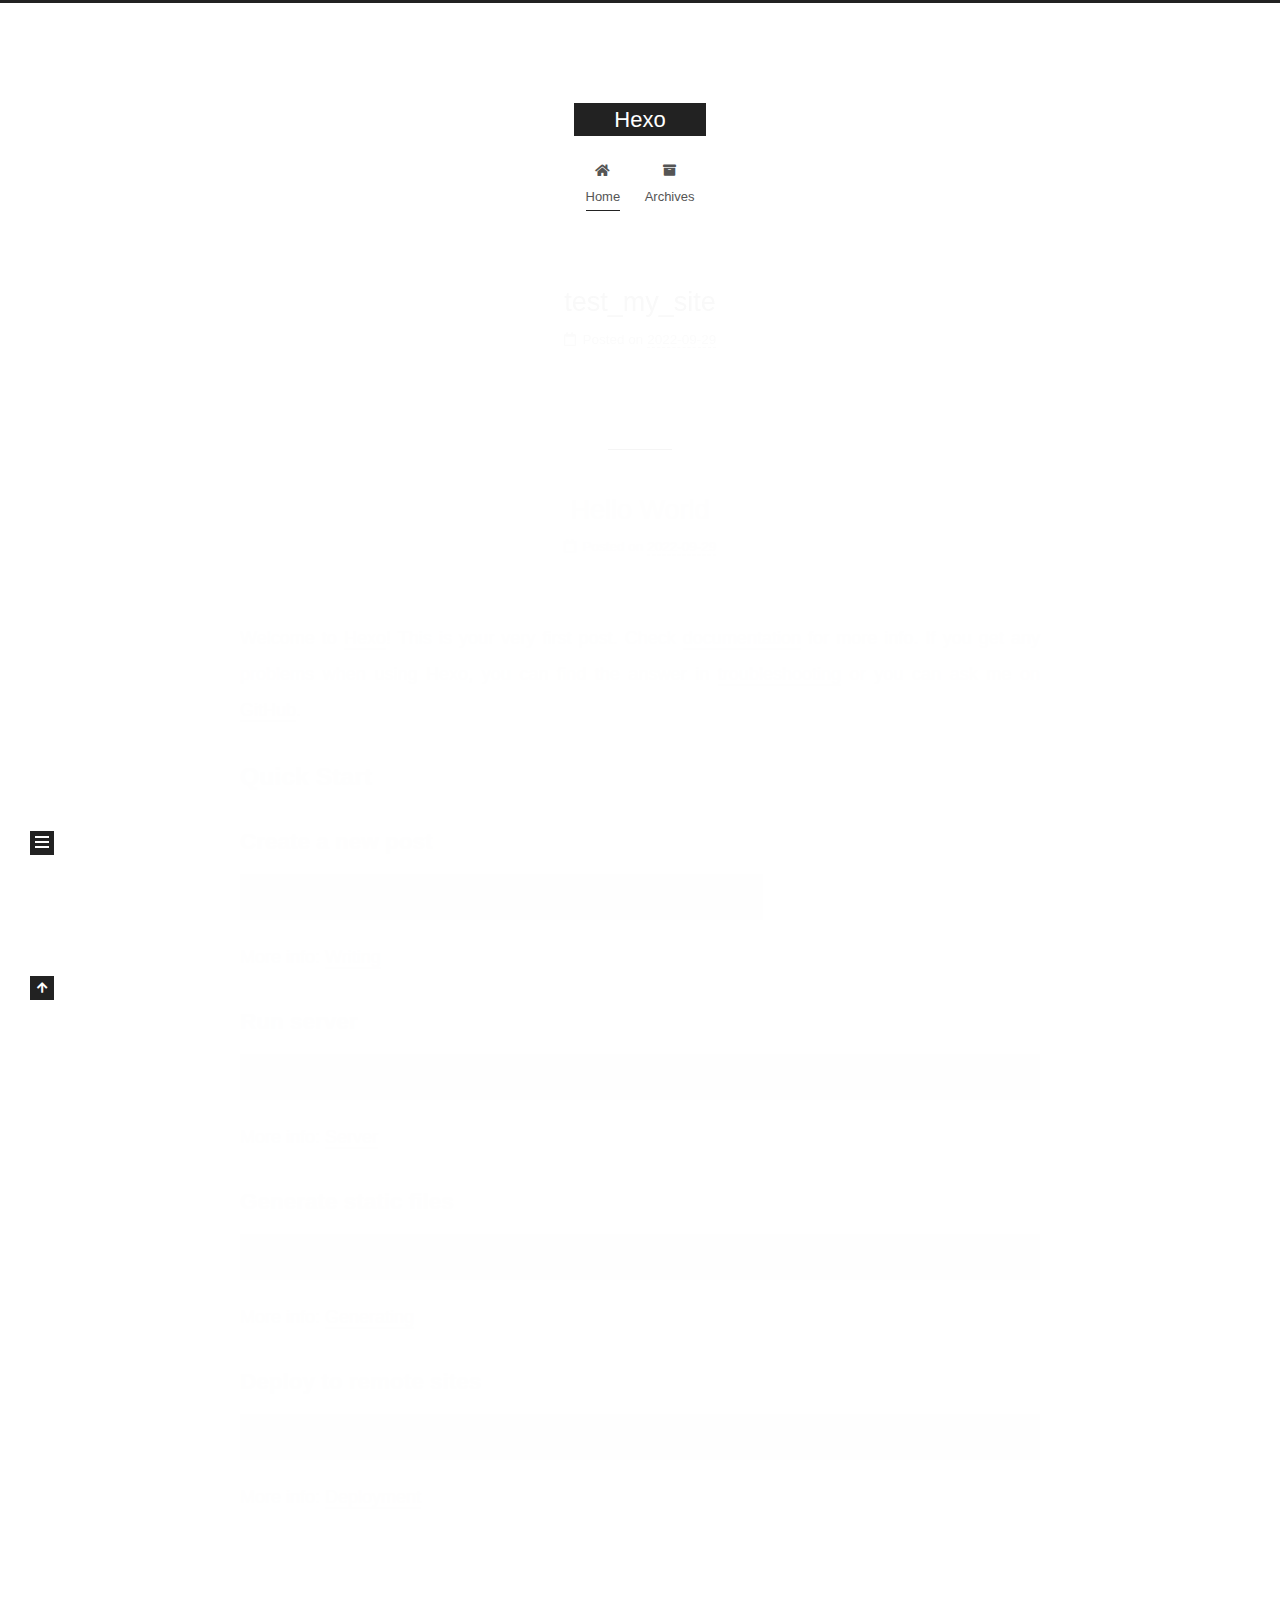
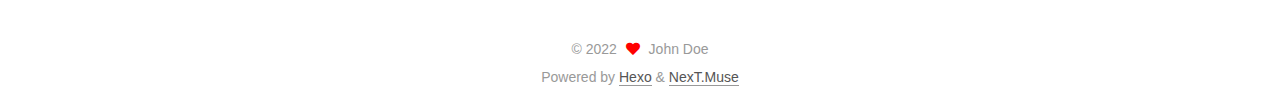
<file: index.html>
<!DOCTYPE html>
<html lang="en">
<head>
  <meta charset="UTF-8">
<meta name="viewport" content="width=device-width, initial-scale=1, maximum-scale=2">
<meta name="theme-color" content="#222">
<meta name="generator" content="Hexo 5.4.2">
  <link rel="apple-touch-icon" sizes="180x180" href="/images/apple-touch-icon-next.png">
  <link rel="icon" type="image/png" sizes="32x32" href="/images/favicon-32x32-next.png">
  <link rel="icon" type="image/png" sizes="16x16" href="/images/favicon-16x16-next.png">
  <link rel="mask-icon" href="/images/logo.svg" color="#222">

<link rel="stylesheet" href="/css/main.css">


<link rel="stylesheet" href="/lib/font-awesome/css/all.min.css">

<script id="hexo-configurations">
    var NexT = window.NexT || {};
    var CONFIG = {"hostname":"example.com","root":"/","scheme":"Muse","version":"7.8.0","exturl":false,"sidebar":{"position":"left","display":"post","padding":18,"offset":12,"onmobile":false},"copycode":{"enable":false,"show_result":false,"style":null},"back2top":{"enable":true,"sidebar":false,"scrollpercent":false},"bookmark":{"enable":false,"color":"#222","save":"auto"},"fancybox":false,"mediumzoom":false,"lazyload":false,"pangu":false,"comments":{"style":"tabs","active":null,"storage":true,"lazyload":false,"nav":null},"algolia":{"hits":{"per_page":10},"labels":{"input_placeholder":"Search for Posts","hits_empty":"We didn't find any results for the search: ${query}","hits_stats":"${hits} results found in ${time} ms"}},"localsearch":{"enable":false,"trigger":"auto","top_n_per_article":1,"unescape":false,"preload":false},"motion":{"enable":true,"async":false,"transition":{"post_block":"fadeIn","post_header":"slideDownIn","post_body":"slideDownIn","coll_header":"slideLeftIn","sidebar":"slideUpIn"}}};
  </script>

  <meta property="og:type" content="website">
<meta property="og:title" content="Hexo">
<meta property="og:url" content="http://example.com/index.html">
<meta property="og:site_name" content="Hexo">
<meta property="og:locale" content="en_US">
<meta property="article:author" content="John Doe">
<meta name="twitter:card" content="summary">

<link rel="canonical" href="http://example.com/">


<script id="page-configurations">
  // https://hexo.io/docs/variables.html
  CONFIG.page = {
    sidebar: "",
    isHome : true,
    isPost : false,
    lang   : 'en'
  };
</script>

  <title>Hexo</title>
  






  <noscript>
  <style>
  .use-motion .brand,
  .use-motion .menu-item,
  .sidebar-inner,
  .use-motion .post-block,
  .use-motion .pagination,
  .use-motion .comments,
  .use-motion .post-header,
  .use-motion .post-body,
  .use-motion .collection-header { opacity: initial; }

  .use-motion .site-title,
  .use-motion .site-subtitle {
    opacity: initial;
    top: initial;
  }

  .use-motion .logo-line-before i { left: initial; }
  .use-motion .logo-line-after i { right: initial; }
  </style>
</noscript>

</head>

<body itemscope itemtype="http://schema.org/WebPage">
  <div class="container use-motion">
    <div class="headband"></div>

    <header class="header" itemscope itemtype="http://schema.org/WPHeader">
      <div class="header-inner"><div class="site-brand-container">
  <div class="site-nav-toggle">
    <div class="toggle" aria-label="Toggle navigation bar">
      <span class="toggle-line toggle-line-first"></span>
      <span class="toggle-line toggle-line-middle"></span>
      <span class="toggle-line toggle-line-last"></span>
    </div>
  </div>

  <div class="site-meta">

    <a href="/" class="brand" rel="start">
      <span class="logo-line-before"><i></i></span>
      <h1 class="site-title">Hexo</h1>
      <span class="logo-line-after"><i></i></span>
    </a>
  </div>

  <div class="site-nav-right">
    <div class="toggle popup-trigger">
    </div>
  </div>
</div>




<nav class="site-nav">
  <ul id="menu" class="main-menu menu">
        <li class="menu-item menu-item-home">

    <a href="/" rel="section"><i class="fa fa-home fa-fw"></i>Home</a>

  </li>
        <li class="menu-item menu-item-archives">

    <a href="/archives/" rel="section"><i class="fa fa-archive fa-fw"></i>Archives</a>

  </li>
  </ul>
</nav>




</div>
    </header>

    
  <div class="back-to-top">
    <i class="fa fa-arrow-up"></i>
    <span>0%</span>
  </div>


    <main class="main">
      <div class="main-inner">
        <div class="content-wrap">
          

          <div class="content index posts-expand">
            
      
  
  
  <article itemscope itemtype="http://schema.org/Article" class="post-block" lang="en">
    <link itemprop="mainEntityOfPage" href="http://example.com/2022/09/29/test-my-site/">

    <span hidden itemprop="author" itemscope itemtype="http://schema.org/Person">
      <meta itemprop="image" content="/images/avatar.gif">
      <meta itemprop="name" content="John Doe">
      <meta itemprop="description" content="">
    </span>

    <span hidden itemprop="publisher" itemscope itemtype="http://schema.org/Organization">
      <meta itemprop="name" content="Hexo">
    </span>
      <header class="post-header">
        <h2 class="post-title" itemprop="name headline">
          
            <a href="/2022/09/29/test-my-site/" class="post-title-link" itemprop="url">test_my_site</a>
        </h2>

        <div class="post-meta">
            <span class="post-meta-item">
              <span class="post-meta-item-icon">
                <i class="far fa-calendar"></i>
              </span>
              <span class="post-meta-item-text">Posted on</span>

              <time title="Created: 2022-09-29 03:40:07" itemprop="dateCreated datePublished" datetime="2022-09-29T03:40:07+08:00">2022-09-29</time>
            </span>

          

        </div>
      </header>

    
    
    
    <div class="post-body" itemprop="articleBody">

      
          
      
    </div>

    
    
    
      <footer class="post-footer">
        <div class="post-eof"></div>
      </footer>
  </article>
  
  
  

      
  
  
  <article itemscope itemtype="http://schema.org/Article" class="post-block" lang="en">
    <link itemprop="mainEntityOfPage" href="http://example.com/2022/09/29/hello-world/">

    <span hidden itemprop="author" itemscope itemtype="http://schema.org/Person">
      <meta itemprop="image" content="/images/avatar.gif">
      <meta itemprop="name" content="John Doe">
      <meta itemprop="description" content="">
    </span>

    <span hidden itemprop="publisher" itemscope itemtype="http://schema.org/Organization">
      <meta itemprop="name" content="Hexo">
    </span>
      <header class="post-header">
        <h2 class="post-title" itemprop="name headline">
          
            <a href="/2022/09/29/hello-world/" class="post-title-link" itemprop="url">Hello World</a>
        </h2>

        <div class="post-meta">
            <span class="post-meta-item">
              <span class="post-meta-item-icon">
                <i class="far fa-calendar"></i>
              </span>
              <span class="post-meta-item-text">Posted on</span>
              

              <time title="Created: 2022-09-29 03:38:23 / Modified: 02:04:22" itemprop="dateCreated datePublished" datetime="2022-09-29T03:38:23+08:00">2022-09-29</time>
            </span>

          

        </div>
      </header>

    
    
    
    <div class="post-body" itemprop="articleBody">

      
          <p>Welcome to <a target="_blank" rel="noopener" href="https://hexo.io/">Hexo</a>! This is your very first post. Check <a target="_blank" rel="noopener" href="https://hexo.io/docs/">documentation</a> for more info. If you get any problems when using Hexo, you can find the answer in <a target="_blank" rel="noopener" href="https://hexo.io/docs/troubleshooting.html">troubleshooting</a> or you can ask me on <a target="_blank" rel="noopener" href="https://github.com/hexojs/hexo/issues">GitHub</a>.</p>
<h2 id="Quick-Start"><a href="#Quick-Start" class="headerlink" title="Quick Start"></a>Quick Start</h2><h3 id="Create-a-new-post"><a href="#Create-a-new-post" class="headerlink" title="Create a new post"></a>Create a new post</h3><figure class="highlight bash"><table><tr><td class="gutter"><pre><span class="line">1</span><br></pre></td><td class="code"><pre><span class="line">$ hexo new <span class="string">&quot;My New Post&quot;</span></span><br></pre></td></tr></table></figure>

<p>More info: <a target="_blank" rel="noopener" href="https://hexo.io/docs/writing.html">Writing</a></p>
<h3 id="Run-server"><a href="#Run-server" class="headerlink" title="Run server"></a>Run server</h3><figure class="highlight bash"><table><tr><td class="gutter"><pre><span class="line">1</span><br></pre></td><td class="code"><pre><span class="line">$ hexo server</span><br></pre></td></tr></table></figure>

<p>More info: <a target="_blank" rel="noopener" href="https://hexo.io/docs/server.html">Server</a></p>
<h3 id="Generate-static-files"><a href="#Generate-static-files" class="headerlink" title="Generate static files"></a>Generate static files</h3><figure class="highlight bash"><table><tr><td class="gutter"><pre><span class="line">1</span><br></pre></td><td class="code"><pre><span class="line">$ hexo generate</span><br></pre></td></tr></table></figure>

<p>More info: <a target="_blank" rel="noopener" href="https://hexo.io/docs/generating.html">Generating</a></p>
<h3 id="Deploy-to-remote-sites"><a href="#Deploy-to-remote-sites" class="headerlink" title="Deploy to remote sites"></a>Deploy to remote sites</h3><figure class="highlight bash"><table><tr><td class="gutter"><pre><span class="line">1</span><br></pre></td><td class="code"><pre><span class="line">$ hexo deploy</span><br></pre></td></tr></table></figure>

<p>More info: <a target="_blank" rel="noopener" href="https://hexo.io/docs/one-command-deployment.html">Deployment</a></p>

      
    </div>

    
    
    
      <footer class="post-footer">
        <div class="post-eof"></div>
      </footer>
  </article>
  
  
  


  



          </div>
          

<script>
  window.addEventListener('tabs:register', () => {
    let { activeClass } = CONFIG.comments;
    if (CONFIG.comments.storage) {
      activeClass = localStorage.getItem('comments_active') || activeClass;
    }
    if (activeClass) {
      let activeTab = document.querySelector(`a[href="#comment-${activeClass}"]`);
      if (activeTab) {
        activeTab.click();
      }
    }
  });
  if (CONFIG.comments.storage) {
    window.addEventListener('tabs:click', event => {
      if (!event.target.matches('.tabs-comment .tab-content .tab-pane')) return;
      let commentClass = event.target.classList[1];
      localStorage.setItem('comments_active', commentClass);
    });
  }
</script>

        </div>
          
  
  <div class="toggle sidebar-toggle">
    <span class="toggle-line toggle-line-first"></span>
    <span class="toggle-line toggle-line-middle"></span>
    <span class="toggle-line toggle-line-last"></span>
  </div>

  <aside class="sidebar">
    <div class="sidebar-inner">

      <ul class="sidebar-nav motion-element">
        <li class="sidebar-nav-toc">
          Table of Contents
        </li>
        <li class="sidebar-nav-overview">
          Overview
        </li>
      </ul>

      <!--noindex-->
      <div class="post-toc-wrap sidebar-panel">
      </div>
      <!--/noindex-->

      <div class="site-overview-wrap sidebar-panel">
        <div class="site-author motion-element" itemprop="author" itemscope itemtype="http://schema.org/Person">
  <p class="site-author-name" itemprop="name">John Doe</p>
  <div class="site-description" itemprop="description"></div>
</div>
<div class="site-state-wrap motion-element">
  <nav class="site-state">
      <div class="site-state-item site-state-posts">
          <a href="/archives/">
        
          <span class="site-state-item-count">2</span>
          <span class="site-state-item-name">posts</span>
        </a>
      </div>
  </nav>
</div>



      </div>

    </div>
  </aside>
  <div id="sidebar-dimmer"></div>


      </div>
    </main>

    <footer class="footer">
      <div class="footer-inner">
        

        

<div class="copyright">
  
  &copy; 
  <span itemprop="copyrightYear">2022</span>
  <span class="with-love">
    <i class="fa fa-heart"></i>
  </span>
  <span class="author" itemprop="copyrightHolder">John Doe</span>
</div>
  <div class="powered-by">Powered by <a href="https://hexo.io/" class="theme-link" rel="noopener" target="_blank">Hexo</a> & <a href="https://muse.theme-next.org/" class="theme-link" rel="noopener" target="_blank">NexT.Muse</a>
  </div>

        








      </div>
    </footer>
  </div>

  
  <script src="/lib/anime.min.js"></script>
  <script src="/lib/velocity/velocity.min.js"></script>
  <script src="/lib/velocity/velocity.ui.min.js"></script>

<script src="/js/utils.js"></script>

<script src="/js/motion.js"></script>


<script src="/js/schemes/muse.js"></script>


<script src="/js/next-boot.js"></script>




  















  

  

</body>
</html>
</file>
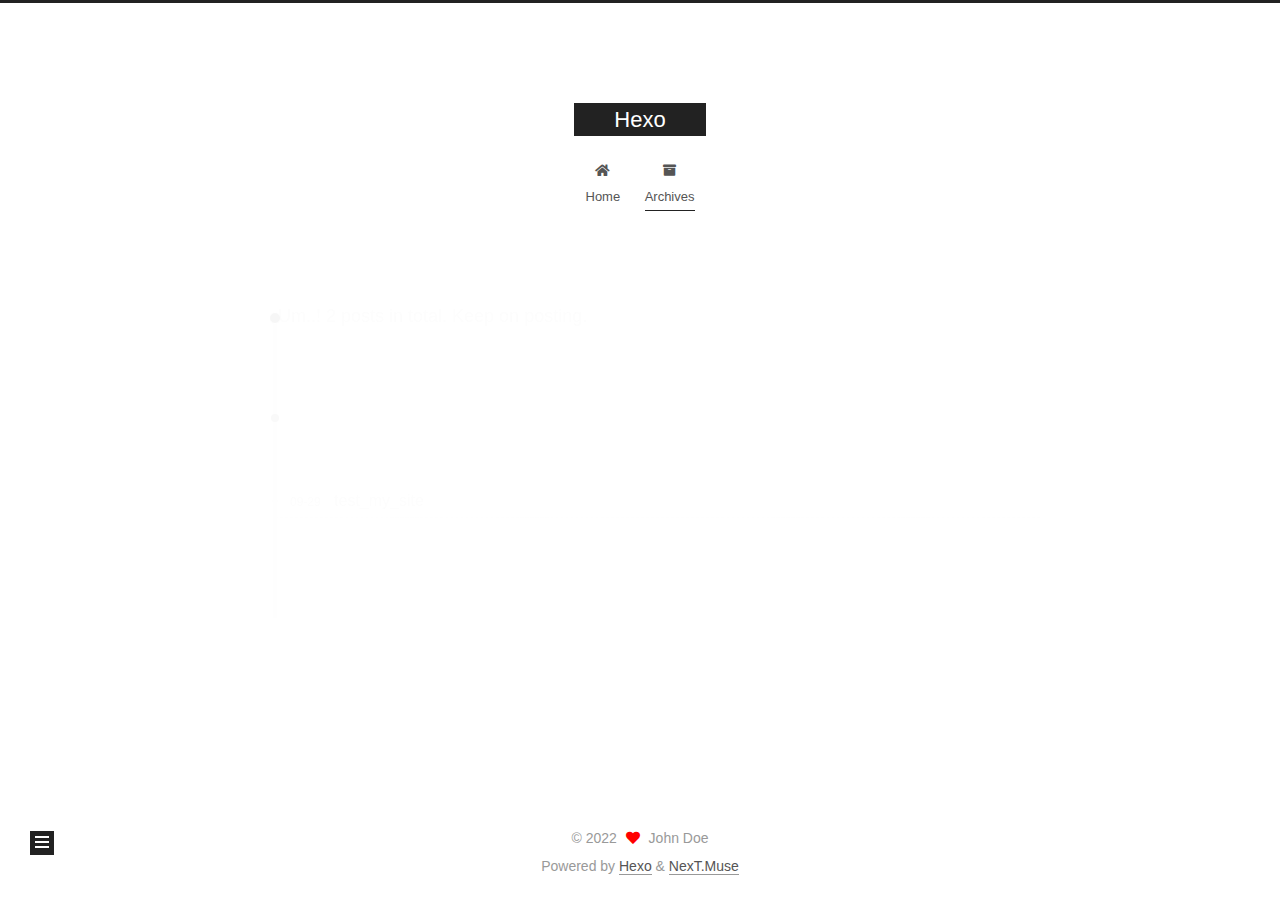
<file: archives/index.html>
<!DOCTYPE html>
<html lang="en">
<head>
  <meta charset="UTF-8">
<meta name="viewport" content="width=device-width, initial-scale=1, maximum-scale=2">
<meta name="theme-color" content="#222">
<meta name="generator" content="Hexo 5.4.2">
  <link rel="apple-touch-icon" sizes="180x180" href="/images/apple-touch-icon-next.png">
  <link rel="icon" type="image/png" sizes="32x32" href="/images/favicon-32x32-next.png">
  <link rel="icon" type="image/png" sizes="16x16" href="/images/favicon-16x16-next.png">
  <link rel="mask-icon" href="/images/logo.svg" color="#222">

<link rel="stylesheet" href="/css/main.css">


<link rel="stylesheet" href="/lib/font-awesome/css/all.min.css">

<script id="hexo-configurations">
    var NexT = window.NexT || {};
    var CONFIG = {"hostname":"example.com","root":"/","scheme":"Muse","version":"7.8.0","exturl":false,"sidebar":{"position":"left","display":"post","padding":18,"offset":12,"onmobile":false},"copycode":{"enable":false,"show_result":false,"style":null},"back2top":{"enable":true,"sidebar":false,"scrollpercent":false},"bookmark":{"enable":false,"color":"#222","save":"auto"},"fancybox":false,"mediumzoom":false,"lazyload":false,"pangu":false,"comments":{"style":"tabs","active":null,"storage":true,"lazyload":false,"nav":null},"algolia":{"hits":{"per_page":10},"labels":{"input_placeholder":"Search for Posts","hits_empty":"We didn't find any results for the search: ${query}","hits_stats":"${hits} results found in ${time} ms"}},"localsearch":{"enable":false,"trigger":"auto","top_n_per_article":1,"unescape":false,"preload":false},"motion":{"enable":true,"async":false,"transition":{"post_block":"fadeIn","post_header":"slideDownIn","post_body":"slideDownIn","coll_header":"slideLeftIn","sidebar":"slideUpIn"}}};
  </script>

  <meta property="og:type" content="website">
<meta property="og:title" content="Hexo">
<meta property="og:url" content="http://example.com/archives/index.html">
<meta property="og:site_name" content="Hexo">
<meta property="og:locale" content="en_US">
<meta property="article:author" content="John Doe">
<meta name="twitter:card" content="summary">

<link rel="canonical" href="http://example.com/archives/">


<script id="page-configurations">
  // https://hexo.io/docs/variables.html
  CONFIG.page = {
    sidebar: "",
    isHome : false,
    isPost : false,
    lang   : 'en'
  };
</script>

  <title>Archive | Hexo</title>
  






  <noscript>
  <style>
  .use-motion .brand,
  .use-motion .menu-item,
  .sidebar-inner,
  .use-motion .post-block,
  .use-motion .pagination,
  .use-motion .comments,
  .use-motion .post-header,
  .use-motion .post-body,
  .use-motion .collection-header { opacity: initial; }

  .use-motion .site-title,
  .use-motion .site-subtitle {
    opacity: initial;
    top: initial;
  }

  .use-motion .logo-line-before i { left: initial; }
  .use-motion .logo-line-after i { right: initial; }
  </style>
</noscript>

</head>

<body itemscope itemtype="http://schema.org/WebPage">
  <div class="container use-motion">
    <div class="headband"></div>

    <header class="header" itemscope itemtype="http://schema.org/WPHeader">
      <div class="header-inner"><div class="site-brand-container">
  <div class="site-nav-toggle">
    <div class="toggle" aria-label="Toggle navigation bar">
      <span class="toggle-line toggle-line-first"></span>
      <span class="toggle-line toggle-line-middle"></span>
      <span class="toggle-line toggle-line-last"></span>
    </div>
  </div>

  <div class="site-meta">

    <a href="/" class="brand" rel="start">
      <span class="logo-line-before"><i></i></span>
      <h1 class="site-title">Hexo</h1>
      <span class="logo-line-after"><i></i></span>
    </a>
  </div>

  <div class="site-nav-right">
    <div class="toggle popup-trigger">
    </div>
  </div>
</div>




<nav class="site-nav">
  <ul id="menu" class="main-menu menu">
        <li class="menu-item menu-item-home">

    <a href="/" rel="section"><i class="fa fa-home fa-fw"></i>Home</a>

  </li>
        <li class="menu-item menu-item-archives">

    <a href="/archives/" rel="section"><i class="fa fa-archive fa-fw"></i>Archives</a>

  </li>
  </ul>
</nav>




</div>
    </header>

    
  <div class="back-to-top">
    <i class="fa fa-arrow-up"></i>
    <span>0%</span>
  </div>


    <main class="main">
      <div class="main-inner">
        <div class="content-wrap">
          

          <div class="content archive">
            

  
  
  
  <div class="post-block">
    <div class="posts-collapse">
      <div class="collection-title">
        <span class="collection-header">Um..! 2 posts in total. Keep on posting.</span>
      </div>

      
    <div class="collection-year">
      <span class="collection-header">2022</span>
    </div>

  <article itemscope itemtype="http://schema.org/Article">
    <header class="post-header">

      <div class="post-meta">
        <time itemprop="dateCreated"
              datetime="2022-09-29T03:40:07+08:00"
              content="2022-09-29">
          09-29
        </time>
      </div>

      <div class="post-title">
          <a class="post-title-link" href="/2022/09/29/test-my-site/" itemprop="url">
            <span itemprop="name">test_my_site</span>
          </a>
      </div>

    </header>
  </article>

  <article itemscope itemtype="http://schema.org/Article">
    <header class="post-header">

      <div class="post-meta">
        <time itemprop="dateCreated"
              datetime="2022-09-29T03:38:23+08:00"
              content="2022-09-29">
          09-29
        </time>
      </div>

      <div class="post-title">
          <a class="post-title-link" href="/2022/09/29/hello-world/" itemprop="url">
            <span itemprop="name">Hello World</span>
          </a>
      </div>

    </header>
  </article>


    </div>
  </div>
  
  
  

  



          </div>
          

<script>
  window.addEventListener('tabs:register', () => {
    let { activeClass } = CONFIG.comments;
    if (CONFIG.comments.storage) {
      activeClass = localStorage.getItem('comments_active') || activeClass;
    }
    if (activeClass) {
      let activeTab = document.querySelector(`a[href="#comment-${activeClass}"]`);
      if (activeTab) {
        activeTab.click();
      }
    }
  });
  if (CONFIG.comments.storage) {
    window.addEventListener('tabs:click', event => {
      if (!event.target.matches('.tabs-comment .tab-content .tab-pane')) return;
      let commentClass = event.target.classList[1];
      localStorage.setItem('comments_active', commentClass);
    });
  }
</script>

        </div>
          
  
  <div class="toggle sidebar-toggle">
    <span class="toggle-line toggle-line-first"></span>
    <span class="toggle-line toggle-line-middle"></span>
    <span class="toggle-line toggle-line-last"></span>
  </div>

  <aside class="sidebar">
    <div class="sidebar-inner">

      <ul class="sidebar-nav motion-element">
        <li class="sidebar-nav-toc">
          Table of Contents
        </li>
        <li class="sidebar-nav-overview">
          Overview
        </li>
      </ul>

      <!--noindex-->
      <div class="post-toc-wrap sidebar-panel">
      </div>
      <!--/noindex-->

      <div class="site-overview-wrap sidebar-panel">
        <div class="site-author motion-element" itemprop="author" itemscope itemtype="http://schema.org/Person">
  <p class="site-author-name" itemprop="name">John Doe</p>
  <div class="site-description" itemprop="description"></div>
</div>
<div class="site-state-wrap motion-element">
  <nav class="site-state">
      <div class="site-state-item site-state-posts">
          <a href="/archives/">
        
          <span class="site-state-item-count">2</span>
          <span class="site-state-item-name">posts</span>
        </a>
      </div>
  </nav>
</div>



      </div>

    </div>
  </aside>
  <div id="sidebar-dimmer"></div>


      </div>
    </main>

    <footer class="footer">
      <div class="footer-inner">
        

        

<div class="copyright">
  
  &copy; 
  <span itemprop="copyrightYear">2022</span>
  <span class="with-love">
    <i class="fa fa-heart"></i>
  </span>
  <span class="author" itemprop="copyrightHolder">John Doe</span>
</div>
  <div class="powered-by">Powered by <a href="https://hexo.io/" class="theme-link" rel="noopener" target="_blank">Hexo</a> & <a href="https://muse.theme-next.org/" class="theme-link" rel="noopener" target="_blank">NexT.Muse</a>
  </div>

        








      </div>
    </footer>
  </div>

  
  <script src="/lib/anime.min.js"></script>
  <script src="/lib/velocity/velocity.min.js"></script>
  <script src="/lib/velocity/velocity.ui.min.js"></script>

<script src="/js/utils.js"></script>

<script src="/js/motion.js"></script>


<script src="/js/schemes/muse.js"></script>


<script src="/js/next-boot.js"></script>




  















  

  

</body>
</html>
</file>
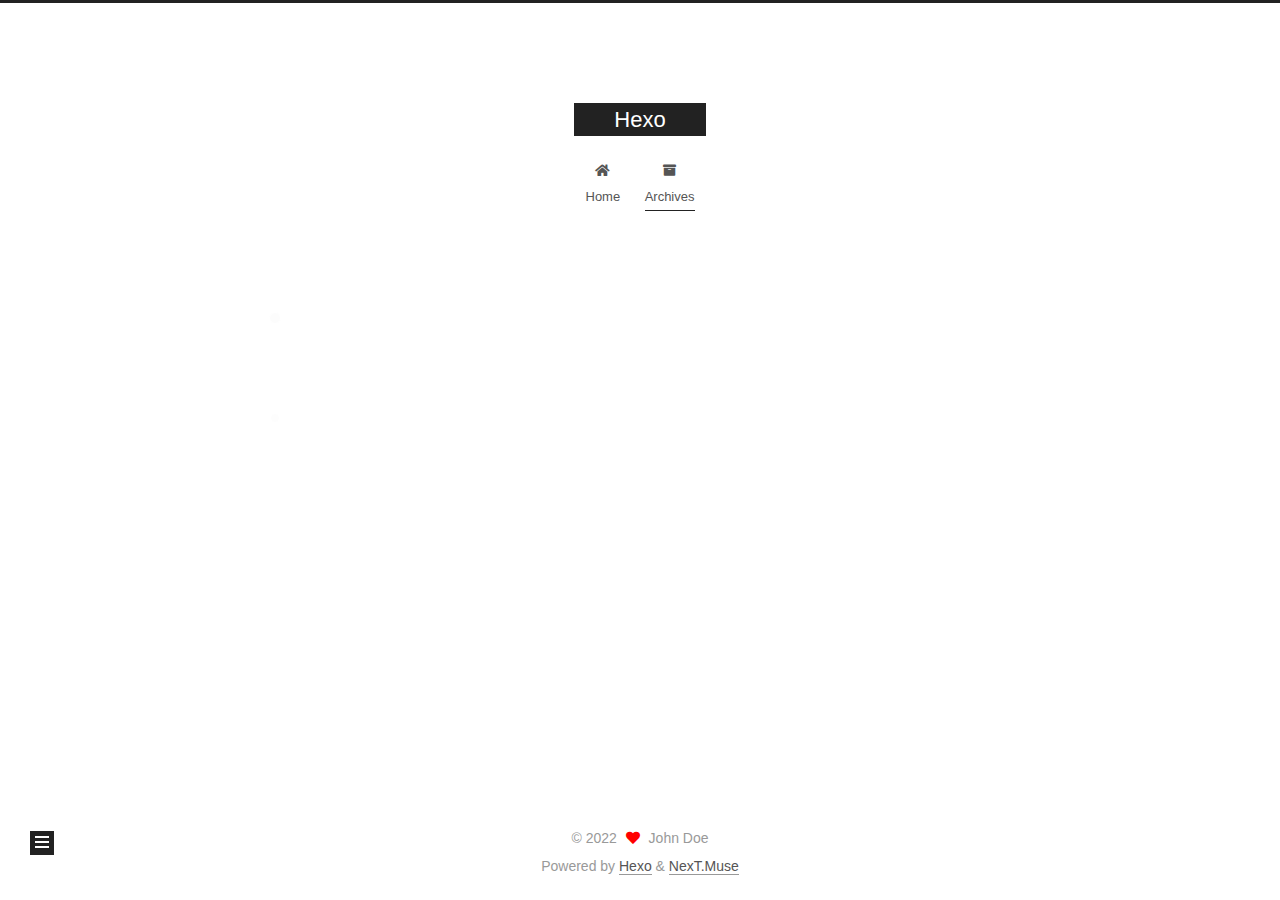
<file: archives/2022/index.html>
<!DOCTYPE html>
<html lang="en">
<head>
  <meta charset="UTF-8">
<meta name="viewport" content="width=device-width, initial-scale=1, maximum-scale=2">
<meta name="theme-color" content="#222">
<meta name="generator" content="Hexo 5.4.2">
  <link rel="apple-touch-icon" sizes="180x180" href="/images/apple-touch-icon-next.png">
  <link rel="icon" type="image/png" sizes="32x32" href="/images/favicon-32x32-next.png">
  <link rel="icon" type="image/png" sizes="16x16" href="/images/favicon-16x16-next.png">
  <link rel="mask-icon" href="/images/logo.svg" color="#222">

<link rel="stylesheet" href="/css/main.css">


<link rel="stylesheet" href="/lib/font-awesome/css/all.min.css">

<script id="hexo-configurations">
    var NexT = window.NexT || {};
    var CONFIG = {"hostname":"example.com","root":"/","scheme":"Muse","version":"7.8.0","exturl":false,"sidebar":{"position":"left","display":"post","padding":18,"offset":12,"onmobile":false},"copycode":{"enable":false,"show_result":false,"style":null},"back2top":{"enable":true,"sidebar":false,"scrollpercent":false},"bookmark":{"enable":false,"color":"#222","save":"auto"},"fancybox":false,"mediumzoom":false,"lazyload":false,"pangu":false,"comments":{"style":"tabs","active":null,"storage":true,"lazyload":false,"nav":null},"algolia":{"hits":{"per_page":10},"labels":{"input_placeholder":"Search for Posts","hits_empty":"We didn't find any results for the search: ${query}","hits_stats":"${hits} results found in ${time} ms"}},"localsearch":{"enable":false,"trigger":"auto","top_n_per_article":1,"unescape":false,"preload":false},"motion":{"enable":true,"async":false,"transition":{"post_block":"fadeIn","post_header":"slideDownIn","post_body":"slideDownIn","coll_header":"slideLeftIn","sidebar":"slideUpIn"}}};
  </script>

  <meta property="og:type" content="website">
<meta property="og:title" content="Hexo">
<meta property="og:url" content="http://example.com/archives/2022/index.html">
<meta property="og:site_name" content="Hexo">
<meta property="og:locale" content="en_US">
<meta property="article:author" content="John Doe">
<meta name="twitter:card" content="summary">

<link rel="canonical" href="http://example.com/archives/2022/">


<script id="page-configurations">
  // https://hexo.io/docs/variables.html
  CONFIG.page = {
    sidebar: "",
    isHome : false,
    isPost : false,
    lang   : 'en'
  };
</script>

  <title>Archive | Hexo</title>
  






  <noscript>
  <style>
  .use-motion .brand,
  .use-motion .menu-item,
  .sidebar-inner,
  .use-motion .post-block,
  .use-motion .pagination,
  .use-motion .comments,
  .use-motion .post-header,
  .use-motion .post-body,
  .use-motion .collection-header { opacity: initial; }

  .use-motion .site-title,
  .use-motion .site-subtitle {
    opacity: initial;
    top: initial;
  }

  .use-motion .logo-line-before i { left: initial; }
  .use-motion .logo-line-after i { right: initial; }
  </style>
</noscript>

</head>

<body itemscope itemtype="http://schema.org/WebPage">
  <div class="container use-motion">
    <div class="headband"></div>

    <header class="header" itemscope itemtype="http://schema.org/WPHeader">
      <div class="header-inner"><div class="site-brand-container">
  <div class="site-nav-toggle">
    <div class="toggle" aria-label="Toggle navigation bar">
      <span class="toggle-line toggle-line-first"></span>
      <span class="toggle-line toggle-line-middle"></span>
      <span class="toggle-line toggle-line-last"></span>
    </div>
  </div>

  <div class="site-meta">

    <a href="/" class="brand" rel="start">
      <span class="logo-line-before"><i></i></span>
      <h1 class="site-title">Hexo</h1>
      <span class="logo-line-after"><i></i></span>
    </a>
  </div>

  <div class="site-nav-right">
    <div class="toggle popup-trigger">
    </div>
  </div>
</div>




<nav class="site-nav">
  <ul id="menu" class="main-menu menu">
        <li class="menu-item menu-item-home">

    <a href="/" rel="section"><i class="fa fa-home fa-fw"></i>Home</a>

  </li>
        <li class="menu-item menu-item-archives">

    <a href="/archives/" rel="section"><i class="fa fa-archive fa-fw"></i>Archives</a>

  </li>
  </ul>
</nav>




</div>
    </header>

    
  <div class="back-to-top">
    <i class="fa fa-arrow-up"></i>
    <span>0%</span>
  </div>


    <main class="main">
      <div class="main-inner">
        <div class="content-wrap">
          

          <div class="content archive">
            

  
  
  
  <div class="post-block">
    <div class="posts-collapse">
      <div class="collection-title">
        <span class="collection-header">Um..! 2 posts in total. Keep on posting.</span>
      </div>

      
    <div class="collection-year">
      <span class="collection-header">2022</span>
    </div>

  <article itemscope itemtype="http://schema.org/Article">
    <header class="post-header">

      <div class="post-meta">
        <time itemprop="dateCreated"
              datetime="2022-09-29T03:40:07+08:00"
              content="2022-09-29">
          09-29
        </time>
      </div>

      <div class="post-title">
          <a class="post-title-link" href="/2022/09/29/test-my-site/" itemprop="url">
            <span itemprop="name">test_my_site</span>
          </a>
      </div>

    </header>
  </article>

  <article itemscope itemtype="http://schema.org/Article">
    <header class="post-header">

      <div class="post-meta">
        <time itemprop="dateCreated"
              datetime="2022-09-29T03:38:23+08:00"
              content="2022-09-29">
          09-29
        </time>
      </div>

      <div class="post-title">
          <a class="post-title-link" href="/2022/09/29/hello-world/" itemprop="url">
            <span itemprop="name">Hello World</span>
          </a>
      </div>

    </header>
  </article>


    </div>
  </div>
  
  
  

  



          </div>
          

<script>
  window.addEventListener('tabs:register', () => {
    let { activeClass } = CONFIG.comments;
    if (CONFIG.comments.storage) {
      activeClass = localStorage.getItem('comments_active') || activeClass;
    }
    if (activeClass) {
      let activeTab = document.querySelector(`a[href="#comment-${activeClass}"]`);
      if (activeTab) {
        activeTab.click();
      }
    }
  });
  if (CONFIG.comments.storage) {
    window.addEventListener('tabs:click', event => {
      if (!event.target.matches('.tabs-comment .tab-content .tab-pane')) return;
      let commentClass = event.target.classList[1];
      localStorage.setItem('comments_active', commentClass);
    });
  }
</script>

        </div>
          
  
  <div class="toggle sidebar-toggle">
    <span class="toggle-line toggle-line-first"></span>
    <span class="toggle-line toggle-line-middle"></span>
    <span class="toggle-line toggle-line-last"></span>
  </div>

  <aside class="sidebar">
    <div class="sidebar-inner">

      <ul class="sidebar-nav motion-element">
        <li class="sidebar-nav-toc">
          Table of Contents
        </li>
        <li class="sidebar-nav-overview">
          Overview
        </li>
      </ul>

      <!--noindex-->
      <div class="post-toc-wrap sidebar-panel">
      </div>
      <!--/noindex-->

      <div class="site-overview-wrap sidebar-panel">
        <div class="site-author motion-element" itemprop="author" itemscope itemtype="http://schema.org/Person">
  <p class="site-author-name" itemprop="name">John Doe</p>
  <div class="site-description" itemprop="description"></div>
</div>
<div class="site-state-wrap motion-element">
  <nav class="site-state">
      <div class="site-state-item site-state-posts">
          <a href="/archives/">
        
          <span class="site-state-item-count">2</span>
          <span class="site-state-item-name">posts</span>
        </a>
      </div>
  </nav>
</div>



      </div>

    </div>
  </aside>
  <div id="sidebar-dimmer"></div>


      </div>
    </main>

    <footer class="footer">
      <div class="footer-inner">
        

        

<div class="copyright">
  
  &copy; 
  <span itemprop="copyrightYear">2022</span>
  <span class="with-love">
    <i class="fa fa-heart"></i>
  </span>
  <span class="author" itemprop="copyrightHolder">John Doe</span>
</div>
  <div class="powered-by">Powered by <a href="https://hexo.io/" class="theme-link" rel="noopener" target="_blank">Hexo</a> & <a href="https://muse.theme-next.org/" class="theme-link" rel="noopener" target="_blank">NexT.Muse</a>
  </div>

        








      </div>
    </footer>
  </div>

  
  <script src="/lib/anime.min.js"></script>
  <script src="/lib/velocity/velocity.min.js"></script>
  <script src="/lib/velocity/velocity.ui.min.js"></script>

<script src="/js/utils.js"></script>

<script src="/js/motion.js"></script>


<script src="/js/schemes/muse.js"></script>


<script src="/js/next-boot.js"></script>




  















  

  

</body>
</html>
</file>
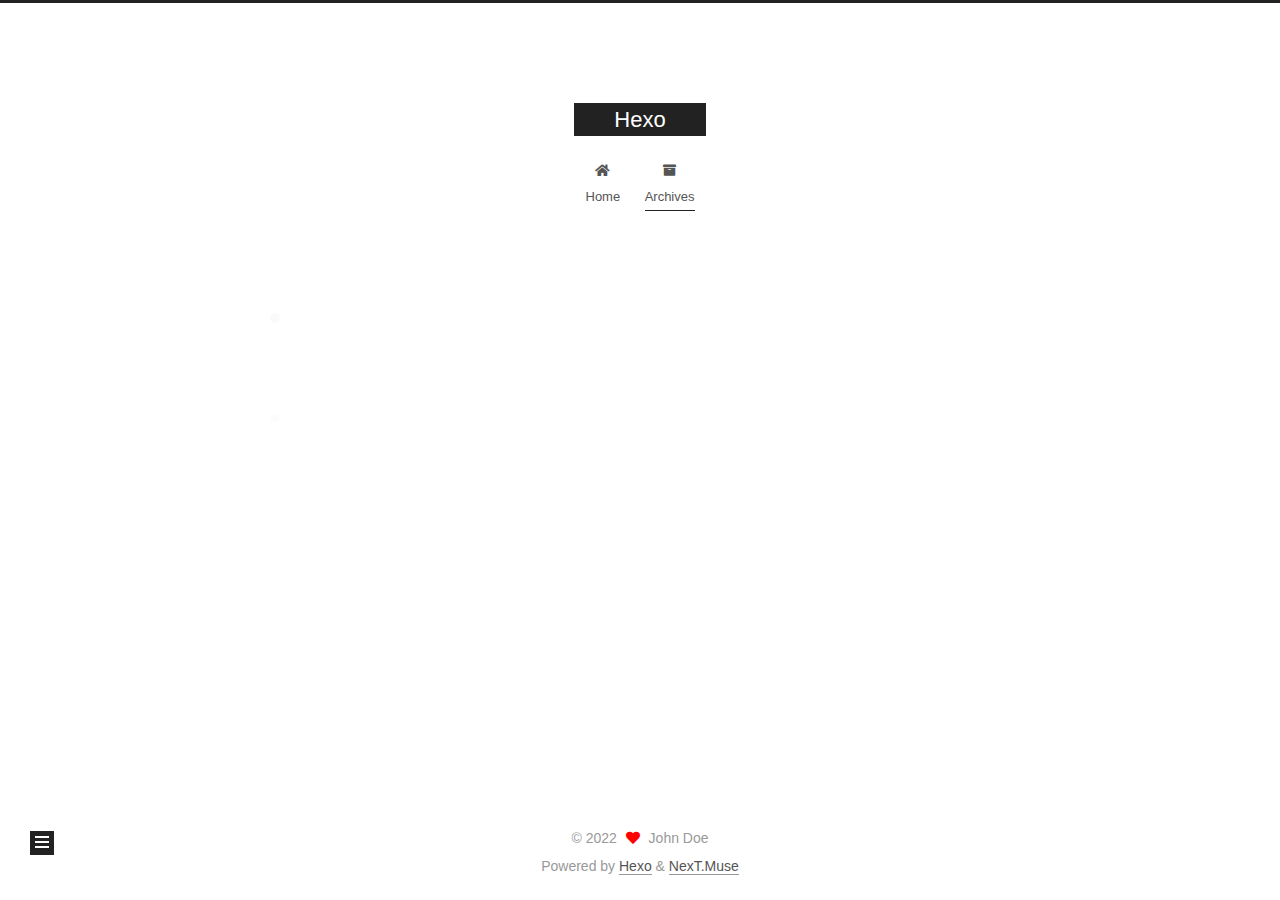
<file: archives/2022/09/index.html>
<!DOCTYPE html>
<html lang="en">
<head>
  <meta charset="UTF-8">
<meta name="viewport" content="width=device-width, initial-scale=1, maximum-scale=2">
<meta name="theme-color" content="#222">
<meta name="generator" content="Hexo 5.4.2">
  <link rel="apple-touch-icon" sizes="180x180" href="/images/apple-touch-icon-next.png">
  <link rel="icon" type="image/png" sizes="32x32" href="/images/favicon-32x32-next.png">
  <link rel="icon" type="image/png" sizes="16x16" href="/images/favicon-16x16-next.png">
  <link rel="mask-icon" href="/images/logo.svg" color="#222">

<link rel="stylesheet" href="/css/main.css">


<link rel="stylesheet" href="/lib/font-awesome/css/all.min.css">

<script id="hexo-configurations">
    var NexT = window.NexT || {};
    var CONFIG = {"hostname":"example.com","root":"/","scheme":"Muse","version":"7.8.0","exturl":false,"sidebar":{"position":"left","display":"post","padding":18,"offset":12,"onmobile":false},"copycode":{"enable":false,"show_result":false,"style":null},"back2top":{"enable":true,"sidebar":false,"scrollpercent":false},"bookmark":{"enable":false,"color":"#222","save":"auto"},"fancybox":false,"mediumzoom":false,"lazyload":false,"pangu":false,"comments":{"style":"tabs","active":null,"storage":true,"lazyload":false,"nav":null},"algolia":{"hits":{"per_page":10},"labels":{"input_placeholder":"Search for Posts","hits_empty":"We didn't find any results for the search: ${query}","hits_stats":"${hits} results found in ${time} ms"}},"localsearch":{"enable":false,"trigger":"auto","top_n_per_article":1,"unescape":false,"preload":false},"motion":{"enable":true,"async":false,"transition":{"post_block":"fadeIn","post_header":"slideDownIn","post_body":"slideDownIn","coll_header":"slideLeftIn","sidebar":"slideUpIn"}}};
  </script>

  <meta property="og:type" content="website">
<meta property="og:title" content="Hexo">
<meta property="og:url" content="http://example.com/archives/2022/09/index.html">
<meta property="og:site_name" content="Hexo">
<meta property="og:locale" content="en_US">
<meta property="article:author" content="John Doe">
<meta name="twitter:card" content="summary">

<link rel="canonical" href="http://example.com/archives/2022/09/">


<script id="page-configurations">
  // https://hexo.io/docs/variables.html
  CONFIG.page = {
    sidebar: "",
    isHome : false,
    isPost : false,
    lang   : 'en'
  };
</script>

  <title>Archive | Hexo</title>
  






  <noscript>
  <style>
  .use-motion .brand,
  .use-motion .menu-item,
  .sidebar-inner,
  .use-motion .post-block,
  .use-motion .pagination,
  .use-motion .comments,
  .use-motion .post-header,
  .use-motion .post-body,
  .use-motion .collection-header { opacity: initial; }

  .use-motion .site-title,
  .use-motion .site-subtitle {
    opacity: initial;
    top: initial;
  }

  .use-motion .logo-line-before i { left: initial; }
  .use-motion .logo-line-after i { right: initial; }
  </style>
</noscript>

</head>

<body itemscope itemtype="http://schema.org/WebPage">
  <div class="container use-motion">
    <div class="headband"></div>

    <header class="header" itemscope itemtype="http://schema.org/WPHeader">
      <div class="header-inner"><div class="site-brand-container">
  <div class="site-nav-toggle">
    <div class="toggle" aria-label="Toggle navigation bar">
      <span class="toggle-line toggle-line-first"></span>
      <span class="toggle-line toggle-line-middle"></span>
      <span class="toggle-line toggle-line-last"></span>
    </div>
  </div>

  <div class="site-meta">

    <a href="/" class="brand" rel="start">
      <span class="logo-line-before"><i></i></span>
      <h1 class="site-title">Hexo</h1>
      <span class="logo-line-after"><i></i></span>
    </a>
  </div>

  <div class="site-nav-right">
    <div class="toggle popup-trigger">
    </div>
  </div>
</div>




<nav class="site-nav">
  <ul id="menu" class="main-menu menu">
        <li class="menu-item menu-item-home">

    <a href="/" rel="section"><i class="fa fa-home fa-fw"></i>Home</a>

  </li>
        <li class="menu-item menu-item-archives">

    <a href="/archives/" rel="section"><i class="fa fa-archive fa-fw"></i>Archives</a>

  </li>
  </ul>
</nav>




</div>
    </header>

    
  <div class="back-to-top">
    <i class="fa fa-arrow-up"></i>
    <span>0%</span>
  </div>


    <main class="main">
      <div class="main-inner">
        <div class="content-wrap">
          

          <div class="content archive">
            

  
  
  
  <div class="post-block">
    <div class="posts-collapse">
      <div class="collection-title">
        <span class="collection-header">Um..! 2 posts in total. Keep on posting.</span>
      </div>

      
    <div class="collection-year">
      <span class="collection-header">2022</span>
    </div>

  <article itemscope itemtype="http://schema.org/Article">
    <header class="post-header">

      <div class="post-meta">
        <time itemprop="dateCreated"
              datetime="2022-09-29T03:40:07+08:00"
              content="2022-09-29">
          09-29
        </time>
      </div>

      <div class="post-title">
          <a class="post-title-link" href="/2022/09/29/test-my-site/" itemprop="url">
            <span itemprop="name">test_my_site</span>
          </a>
      </div>

    </header>
  </article>

  <article itemscope itemtype="http://schema.org/Article">
    <header class="post-header">

      <div class="post-meta">
        <time itemprop="dateCreated"
              datetime="2022-09-29T03:38:23+08:00"
              content="2022-09-29">
          09-29
        </time>
      </div>

      <div class="post-title">
          <a class="post-title-link" href="/2022/09/29/hello-world/" itemprop="url">
            <span itemprop="name">Hello World</span>
          </a>
      </div>

    </header>
  </article>


    </div>
  </div>
  
  
  

  



          </div>
          

<script>
  window.addEventListener('tabs:register', () => {
    let { activeClass } = CONFIG.comments;
    if (CONFIG.comments.storage) {
      activeClass = localStorage.getItem('comments_active') || activeClass;
    }
    if (activeClass) {
      let activeTab = document.querySelector(`a[href="#comment-${activeClass}"]`);
      if (activeTab) {
        activeTab.click();
      }
    }
  });
  if (CONFIG.comments.storage) {
    window.addEventListener('tabs:click', event => {
      if (!event.target.matches('.tabs-comment .tab-content .tab-pane')) return;
      let commentClass = event.target.classList[1];
      localStorage.setItem('comments_active', commentClass);
    });
  }
</script>

        </div>
          
  
  <div class="toggle sidebar-toggle">
    <span class="toggle-line toggle-line-first"></span>
    <span class="toggle-line toggle-line-middle"></span>
    <span class="toggle-line toggle-line-last"></span>
  </div>

  <aside class="sidebar">
    <div class="sidebar-inner">

      <ul class="sidebar-nav motion-element">
        <li class="sidebar-nav-toc">
          Table of Contents
        </li>
        <li class="sidebar-nav-overview">
          Overview
        </li>
      </ul>

      <!--noindex-->
      <div class="post-toc-wrap sidebar-panel">
      </div>
      <!--/noindex-->

      <div class="site-overview-wrap sidebar-panel">
        <div class="site-author motion-element" itemprop="author" itemscope itemtype="http://schema.org/Person">
  <p class="site-author-name" itemprop="name">John Doe</p>
  <div class="site-description" itemprop="description"></div>
</div>
<div class="site-state-wrap motion-element">
  <nav class="site-state">
      <div class="site-state-item site-state-posts">
          <a href="/archives/">
        
          <span class="site-state-item-count">2</span>
          <span class="site-state-item-name">posts</span>
        </a>
      </div>
  </nav>
</div>



      </div>

    </div>
  </aside>
  <div id="sidebar-dimmer"></div>


      </div>
    </main>

    <footer class="footer">
      <div class="footer-inner">
        

        

<div class="copyright">
  
  &copy; 
  <span itemprop="copyrightYear">2022</span>
  <span class="with-love">
    <i class="fa fa-heart"></i>
  </span>
  <span class="author" itemprop="copyrightHolder">John Doe</span>
</div>
  <div class="powered-by">Powered by <a href="https://hexo.io/" class="theme-link" rel="noopener" target="_blank">Hexo</a> & <a href="https://muse.theme-next.org/" class="theme-link" rel="noopener" target="_blank">NexT.Muse</a>
  </div>

        








      </div>
    </footer>
  </div>

  
  <script src="/lib/anime.min.js"></script>
  <script src="/lib/velocity/velocity.min.js"></script>
  <script src="/lib/velocity/velocity.ui.min.js"></script>

<script src="/js/utils.js"></script>

<script src="/js/motion.js"></script>


<script src="/js/schemes/muse.js"></script>


<script src="/js/next-boot.js"></script>




  















  

  

</body>
</html>
</file>
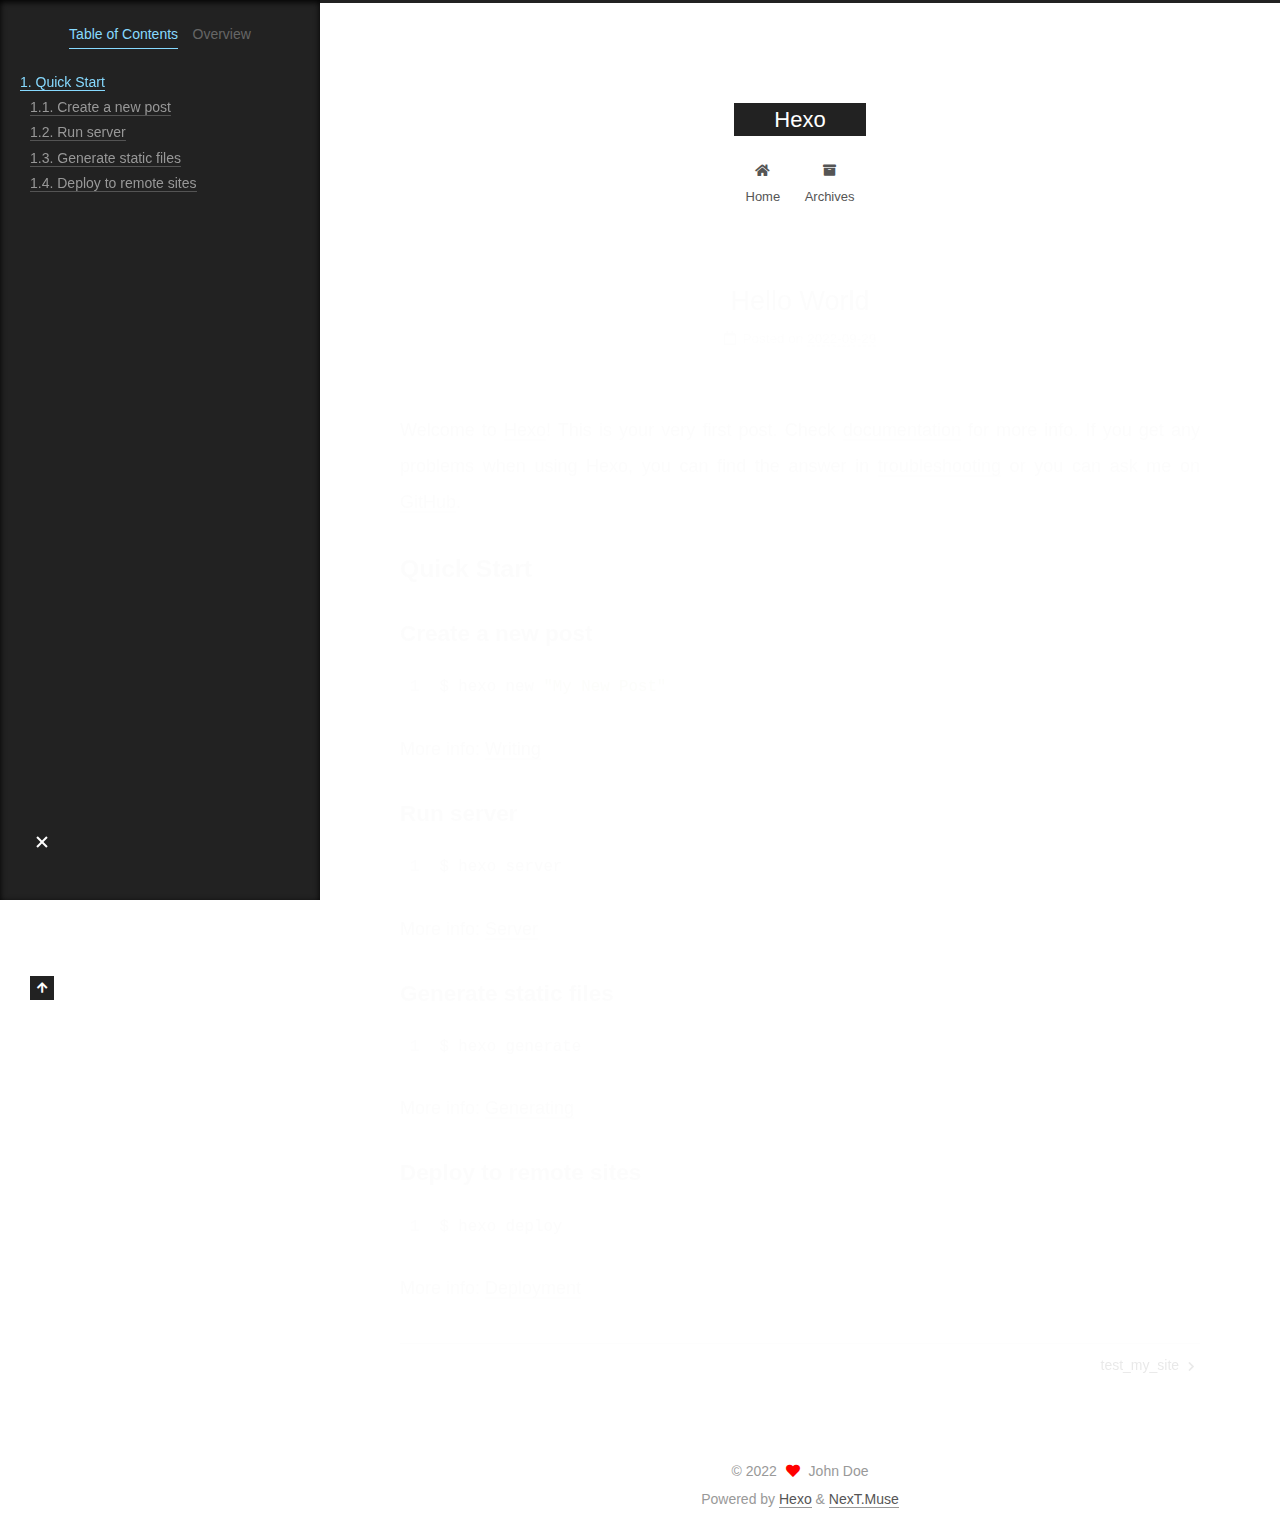
<file: 2022/09/29/hello-world/index.html>
<!DOCTYPE html>
<html lang="en">
<head>
  <meta charset="UTF-8">
<meta name="viewport" content="width=device-width, initial-scale=1, maximum-scale=2">
<meta name="theme-color" content="#222">
<meta name="generator" content="Hexo 5.4.2">
  <link rel="apple-touch-icon" sizes="180x180" href="/images/apple-touch-icon-next.png">
  <link rel="icon" type="image/png" sizes="32x32" href="/images/favicon-32x32-next.png">
  <link rel="icon" type="image/png" sizes="16x16" href="/images/favicon-16x16-next.png">
  <link rel="mask-icon" href="/images/logo.svg" color="#222">

<link rel="stylesheet" href="/css/main.css">


<link rel="stylesheet" href="/lib/font-awesome/css/all.min.css">

<script id="hexo-configurations">
    var NexT = window.NexT || {};
    var CONFIG = {"hostname":"example.com","root":"/","scheme":"Muse","version":"7.8.0","exturl":false,"sidebar":{"position":"left","display":"post","padding":18,"offset":12,"onmobile":false},"copycode":{"enable":false,"show_result":false,"style":null},"back2top":{"enable":true,"sidebar":false,"scrollpercent":false},"bookmark":{"enable":false,"color":"#222","save":"auto"},"fancybox":false,"mediumzoom":false,"lazyload":false,"pangu":false,"comments":{"style":"tabs","active":null,"storage":true,"lazyload":false,"nav":null},"algolia":{"hits":{"per_page":10},"labels":{"input_placeholder":"Search for Posts","hits_empty":"We didn't find any results for the search: ${query}","hits_stats":"${hits} results found in ${time} ms"}},"localsearch":{"enable":false,"trigger":"auto","top_n_per_article":1,"unescape":false,"preload":false},"motion":{"enable":true,"async":false,"transition":{"post_block":"fadeIn","post_header":"slideDownIn","post_body":"slideDownIn","coll_header":"slideLeftIn","sidebar":"slideUpIn"}}};
  </script>

  <meta name="description" content="Welcome to Hexo! This is your very first post. Check documentation for more info. If you get any problems when using Hexo, you can find the answer in troubleshooting or you can ask me on GitHub. Quick">
<meta property="og:type" content="article">
<meta property="og:title" content="Hello World">
<meta property="og:url" content="http://example.com/2022/09/29/hello-world/index.html">
<meta property="og:site_name" content="Hexo">
<meta property="og:description" content="Welcome to Hexo! This is your very first post. Check documentation for more info. If you get any problems when using Hexo, you can find the answer in troubleshooting or you can ask me on GitHub. Quick">
<meta property="og:locale" content="en_US">
<meta property="article:published_time" content="2022-09-28T19:38:23.350Z">
<meta property="article:modified_time" content="2022-09-28T18:04:22.189Z">
<meta property="article:author" content="John Doe">
<meta name="twitter:card" content="summary">

<link rel="canonical" href="http://example.com/2022/09/29/hello-world/">


<script id="page-configurations">
  // https://hexo.io/docs/variables.html
  CONFIG.page = {
    sidebar: "",
    isHome : false,
    isPost : true,
    lang   : 'en'
  };
</script>

  <title>Hello World | Hexo</title>
  






  <noscript>
  <style>
  .use-motion .brand,
  .use-motion .menu-item,
  .sidebar-inner,
  .use-motion .post-block,
  .use-motion .pagination,
  .use-motion .comments,
  .use-motion .post-header,
  .use-motion .post-body,
  .use-motion .collection-header { opacity: initial; }

  .use-motion .site-title,
  .use-motion .site-subtitle {
    opacity: initial;
    top: initial;
  }

  .use-motion .logo-line-before i { left: initial; }
  .use-motion .logo-line-after i { right: initial; }
  </style>
</noscript>

</head>

<body itemscope itemtype="http://schema.org/WebPage">
  <div class="container use-motion">
    <div class="headband"></div>

    <header class="header" itemscope itemtype="http://schema.org/WPHeader">
      <div class="header-inner"><div class="site-brand-container">
  <div class="site-nav-toggle">
    <div class="toggle" aria-label="Toggle navigation bar">
      <span class="toggle-line toggle-line-first"></span>
      <span class="toggle-line toggle-line-middle"></span>
      <span class="toggle-line toggle-line-last"></span>
    </div>
  </div>

  <div class="site-meta">

    <a href="/" class="brand" rel="start">
      <span class="logo-line-before"><i></i></span>
      <h1 class="site-title">Hexo</h1>
      <span class="logo-line-after"><i></i></span>
    </a>
  </div>

  <div class="site-nav-right">
    <div class="toggle popup-trigger">
    </div>
  </div>
</div>




<nav class="site-nav">
  <ul id="menu" class="main-menu menu">
        <li class="menu-item menu-item-home">

    <a href="/" rel="section"><i class="fa fa-home fa-fw"></i>Home</a>

  </li>
        <li class="menu-item menu-item-archives">

    <a href="/archives/" rel="section"><i class="fa fa-archive fa-fw"></i>Archives</a>

  </li>
  </ul>
</nav>




</div>
    </header>

    
  <div class="back-to-top">
    <i class="fa fa-arrow-up"></i>
    <span>0%</span>
  </div>


    <main class="main">
      <div class="main-inner">
        <div class="content-wrap">
          

          <div class="content post posts-expand">
            

    
  
  
  <article itemscope itemtype="http://schema.org/Article" class="post-block" lang="en">
    <link itemprop="mainEntityOfPage" href="http://example.com/2022/09/29/hello-world/">

    <span hidden itemprop="author" itemscope itemtype="http://schema.org/Person">
      <meta itemprop="image" content="/images/avatar.gif">
      <meta itemprop="name" content="John Doe">
      <meta itemprop="description" content="">
    </span>

    <span hidden itemprop="publisher" itemscope itemtype="http://schema.org/Organization">
      <meta itemprop="name" content="Hexo">
    </span>
      <header class="post-header">
        <h1 class="post-title" itemprop="name headline">
          Hello World
        </h1>

        <div class="post-meta">
            <span class="post-meta-item">
              <span class="post-meta-item-icon">
                <i class="far fa-calendar"></i>
              </span>
              <span class="post-meta-item-text">Posted on</span>
              

              <time title="Created: 2022-09-29 03:38:23 / Modified: 02:04:22" itemprop="dateCreated datePublished" datetime="2022-09-29T03:38:23+08:00">2022-09-29</time>
            </span>

          

        </div>
      </header>

    
    
    
    <div class="post-body" itemprop="articleBody">

      
        <p>Welcome to <a target="_blank" rel="noopener" href="https://hexo.io/">Hexo</a>! This is your very first post. Check <a target="_blank" rel="noopener" href="https://hexo.io/docs/">documentation</a> for more info. If you get any problems when using Hexo, you can find the answer in <a target="_blank" rel="noopener" href="https://hexo.io/docs/troubleshooting.html">troubleshooting</a> or you can ask me on <a target="_blank" rel="noopener" href="https://github.com/hexojs/hexo/issues">GitHub</a>.</p>
<h2 id="Quick-Start"><a href="#Quick-Start" class="headerlink" title="Quick Start"></a>Quick Start</h2><h3 id="Create-a-new-post"><a href="#Create-a-new-post" class="headerlink" title="Create a new post"></a>Create a new post</h3><figure class="highlight bash"><table><tr><td class="gutter"><pre><span class="line">1</span><br></pre></td><td class="code"><pre><span class="line">$ hexo new <span class="string">&quot;My New Post&quot;</span></span><br></pre></td></tr></table></figure>

<p>More info: <a target="_blank" rel="noopener" href="https://hexo.io/docs/writing.html">Writing</a></p>
<h3 id="Run-server"><a href="#Run-server" class="headerlink" title="Run server"></a>Run server</h3><figure class="highlight bash"><table><tr><td class="gutter"><pre><span class="line">1</span><br></pre></td><td class="code"><pre><span class="line">$ hexo server</span><br></pre></td></tr></table></figure>

<p>More info: <a target="_blank" rel="noopener" href="https://hexo.io/docs/server.html">Server</a></p>
<h3 id="Generate-static-files"><a href="#Generate-static-files" class="headerlink" title="Generate static files"></a>Generate static files</h3><figure class="highlight bash"><table><tr><td class="gutter"><pre><span class="line">1</span><br></pre></td><td class="code"><pre><span class="line">$ hexo generate</span><br></pre></td></tr></table></figure>

<p>More info: <a target="_blank" rel="noopener" href="https://hexo.io/docs/generating.html">Generating</a></p>
<h3 id="Deploy-to-remote-sites"><a href="#Deploy-to-remote-sites" class="headerlink" title="Deploy to remote sites"></a>Deploy to remote sites</h3><figure class="highlight bash"><table><tr><td class="gutter"><pre><span class="line">1</span><br></pre></td><td class="code"><pre><span class="line">$ hexo deploy</span><br></pre></td></tr></table></figure>

<p>More info: <a target="_blank" rel="noopener" href="https://hexo.io/docs/one-command-deployment.html">Deployment</a></p>

    </div>

    
    
    

      <footer class="post-footer">

        


        
    <div class="post-nav">
      <div class="post-nav-item"></div>
      <div class="post-nav-item">
    <a href="/2022/09/29/test-my-site/" rel="next" title="test_my_site">
      test_my_site <i class="fa fa-chevron-right"></i>
    </a></div>
    </div>
      </footer>
    
  </article>
  
  
  



          </div>
          

<script>
  window.addEventListener('tabs:register', () => {
    let { activeClass } = CONFIG.comments;
    if (CONFIG.comments.storage) {
      activeClass = localStorage.getItem('comments_active') || activeClass;
    }
    if (activeClass) {
      let activeTab = document.querySelector(`a[href="#comment-${activeClass}"]`);
      if (activeTab) {
        activeTab.click();
      }
    }
  });
  if (CONFIG.comments.storage) {
    window.addEventListener('tabs:click', event => {
      if (!event.target.matches('.tabs-comment .tab-content .tab-pane')) return;
      let commentClass = event.target.classList[1];
      localStorage.setItem('comments_active', commentClass);
    });
  }
</script>

        </div>
          
  
  <div class="toggle sidebar-toggle">
    <span class="toggle-line toggle-line-first"></span>
    <span class="toggle-line toggle-line-middle"></span>
    <span class="toggle-line toggle-line-last"></span>
  </div>

  <aside class="sidebar">
    <div class="sidebar-inner">

      <ul class="sidebar-nav motion-element">
        <li class="sidebar-nav-toc">
          Table of Contents
        </li>
        <li class="sidebar-nav-overview">
          Overview
        </li>
      </ul>

      <!--noindex-->
      <div class="post-toc-wrap sidebar-panel">
          <div class="post-toc motion-element"><ol class="nav"><li class="nav-item nav-level-2"><a class="nav-link" href="#Quick-Start"><span class="nav-number">1.</span> <span class="nav-text">Quick Start</span></a><ol class="nav-child"><li class="nav-item nav-level-3"><a class="nav-link" href="#Create-a-new-post"><span class="nav-number">1.1.</span> <span class="nav-text">Create a new post</span></a></li><li class="nav-item nav-level-3"><a class="nav-link" href="#Run-server"><span class="nav-number">1.2.</span> <span class="nav-text">Run server</span></a></li><li class="nav-item nav-level-3"><a class="nav-link" href="#Generate-static-files"><span class="nav-number">1.3.</span> <span class="nav-text">Generate static files</span></a></li><li class="nav-item nav-level-3"><a class="nav-link" href="#Deploy-to-remote-sites"><span class="nav-number">1.4.</span> <span class="nav-text">Deploy to remote sites</span></a></li></ol></li></ol></div>
      </div>
      <!--/noindex-->

      <div class="site-overview-wrap sidebar-panel">
        <div class="site-author motion-element" itemprop="author" itemscope itemtype="http://schema.org/Person">
  <p class="site-author-name" itemprop="name">John Doe</p>
  <div class="site-description" itemprop="description"></div>
</div>
<div class="site-state-wrap motion-element">
  <nav class="site-state">
      <div class="site-state-item site-state-posts">
          <a href="/archives/">
        
          <span class="site-state-item-count">2</span>
          <span class="site-state-item-name">posts</span>
        </a>
      </div>
  </nav>
</div>



      </div>

    </div>
  </aside>
  <div id="sidebar-dimmer"></div>


      </div>
    </main>

    <footer class="footer">
      <div class="footer-inner">
        

        

<div class="copyright">
  
  &copy; 
  <span itemprop="copyrightYear">2022</span>
  <span class="with-love">
    <i class="fa fa-heart"></i>
  </span>
  <span class="author" itemprop="copyrightHolder">John Doe</span>
</div>
  <div class="powered-by">Powered by <a href="https://hexo.io/" class="theme-link" rel="noopener" target="_blank">Hexo</a> & <a href="https://muse.theme-next.org/" class="theme-link" rel="noopener" target="_blank">NexT.Muse</a>
  </div>

        








      </div>
    </footer>
  </div>

  
  <script src="/lib/anime.min.js"></script>
  <script src="/lib/velocity/velocity.min.js"></script>
  <script src="/lib/velocity/velocity.ui.min.js"></script>

<script src="/js/utils.js"></script>

<script src="/js/motion.js"></script>


<script src="/js/schemes/muse.js"></script>


<script src="/js/next-boot.js"></script>




  















  

  

</body>
</html>
</file>
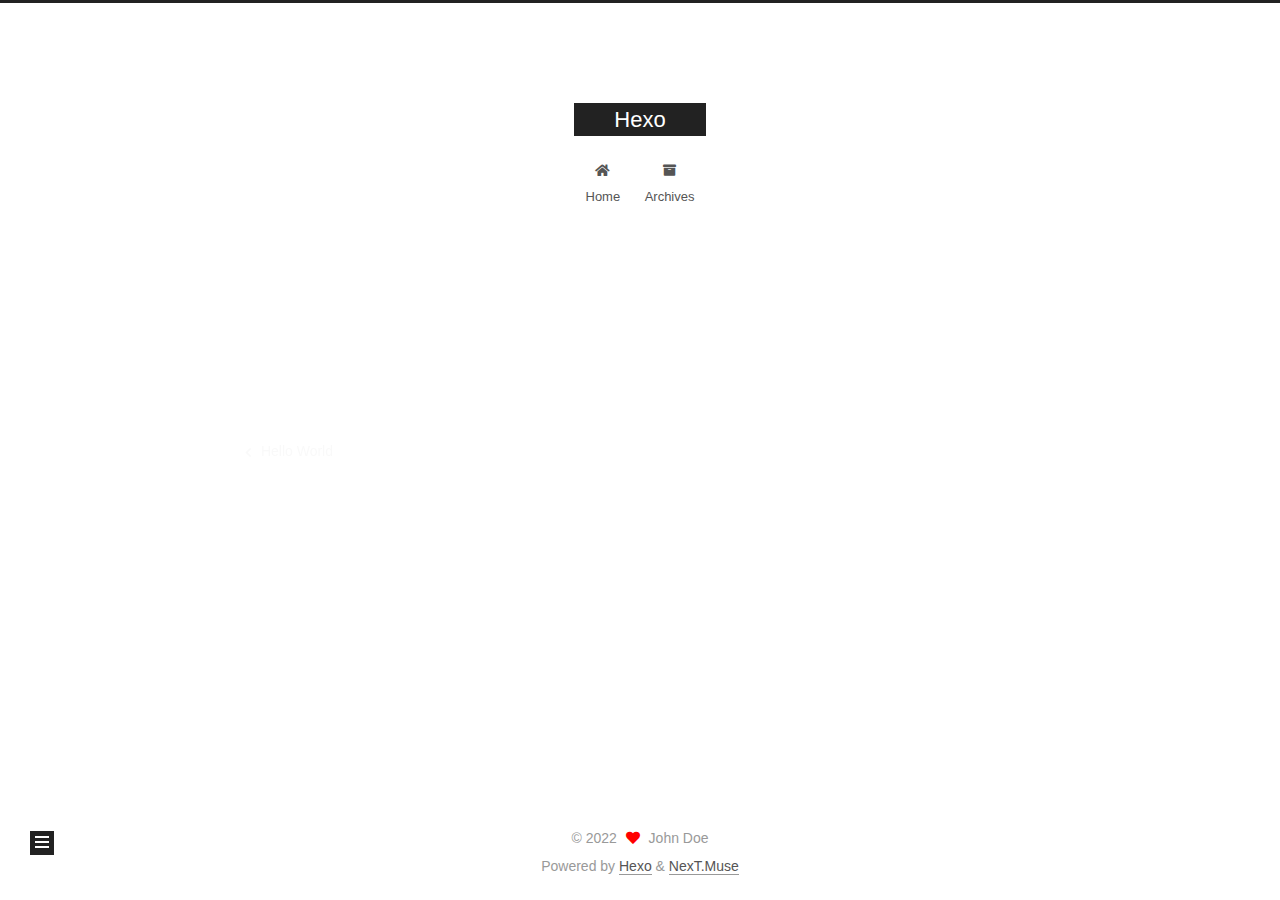
<file: 2022/09/29/test-my-site/index.html>
<!DOCTYPE html>
<html lang="en">
<head>
  <meta charset="UTF-8">
<meta name="viewport" content="width=device-width, initial-scale=1, maximum-scale=2">
<meta name="theme-color" content="#222">
<meta name="generator" content="Hexo 5.4.2">
  <link rel="apple-touch-icon" sizes="180x180" href="/images/apple-touch-icon-next.png">
  <link rel="icon" type="image/png" sizes="32x32" href="/images/favicon-32x32-next.png">
  <link rel="icon" type="image/png" sizes="16x16" href="/images/favicon-16x16-next.png">
  <link rel="mask-icon" href="/images/logo.svg" color="#222">

<link rel="stylesheet" href="/css/main.css">


<link rel="stylesheet" href="/lib/font-awesome/css/all.min.css">

<script id="hexo-configurations">
    var NexT = window.NexT || {};
    var CONFIG = {"hostname":"example.com","root":"/","scheme":"Muse","version":"7.8.0","exturl":false,"sidebar":{"position":"left","display":"post","padding":18,"offset":12,"onmobile":false},"copycode":{"enable":false,"show_result":false,"style":null},"back2top":{"enable":true,"sidebar":false,"scrollpercent":false},"bookmark":{"enable":false,"color":"#222","save":"auto"},"fancybox":false,"mediumzoom":false,"lazyload":false,"pangu":false,"comments":{"style":"tabs","active":null,"storage":true,"lazyload":false,"nav":null},"algolia":{"hits":{"per_page":10},"labels":{"input_placeholder":"Search for Posts","hits_empty":"We didn't find any results for the search: ${query}","hits_stats":"${hits} results found in ${time} ms"}},"localsearch":{"enable":false,"trigger":"auto","top_n_per_article":1,"unescape":false,"preload":false},"motion":{"enable":true,"async":false,"transition":{"post_block":"fadeIn","post_header":"slideDownIn","post_body":"slideDownIn","coll_header":"slideLeftIn","sidebar":"slideUpIn"}}};
  </script>

  <meta property="og:type" content="article">
<meta property="og:title" content="test_my_site">
<meta property="og:url" content="http://example.com/2022/09/29/test-my-site/index.html">
<meta property="og:site_name" content="Hexo">
<meta property="og:locale" content="en_US">
<meta property="article:published_time" content="2022-09-28T19:40:07.000Z">
<meta property="article:modified_time" content="2022-09-28T19:40:07.835Z">
<meta property="article:author" content="John Doe">
<meta name="twitter:card" content="summary">

<link rel="canonical" href="http://example.com/2022/09/29/test-my-site/">


<script id="page-configurations">
  // https://hexo.io/docs/variables.html
  CONFIG.page = {
    sidebar: "",
    isHome : false,
    isPost : true,
    lang   : 'en'
  };
</script>

  <title>test_my_site | Hexo</title>
  






  <noscript>
  <style>
  .use-motion .brand,
  .use-motion .menu-item,
  .sidebar-inner,
  .use-motion .post-block,
  .use-motion .pagination,
  .use-motion .comments,
  .use-motion .post-header,
  .use-motion .post-body,
  .use-motion .collection-header { opacity: initial; }

  .use-motion .site-title,
  .use-motion .site-subtitle {
    opacity: initial;
    top: initial;
  }

  .use-motion .logo-line-before i { left: initial; }
  .use-motion .logo-line-after i { right: initial; }
  </style>
</noscript>

</head>

<body itemscope itemtype="http://schema.org/WebPage">
  <div class="container use-motion">
    <div class="headband"></div>

    <header class="header" itemscope itemtype="http://schema.org/WPHeader">
      <div class="header-inner"><div class="site-brand-container">
  <div class="site-nav-toggle">
    <div class="toggle" aria-label="Toggle navigation bar">
      <span class="toggle-line toggle-line-first"></span>
      <span class="toggle-line toggle-line-middle"></span>
      <span class="toggle-line toggle-line-last"></span>
    </div>
  </div>

  <div class="site-meta">

    <a href="/" class="brand" rel="start">
      <span class="logo-line-before"><i></i></span>
      <h1 class="site-title">Hexo</h1>
      <span class="logo-line-after"><i></i></span>
    </a>
  </div>

  <div class="site-nav-right">
    <div class="toggle popup-trigger">
    </div>
  </div>
</div>




<nav class="site-nav">
  <ul id="menu" class="main-menu menu">
        <li class="menu-item menu-item-home">

    <a href="/" rel="section"><i class="fa fa-home fa-fw"></i>Home</a>

  </li>
        <li class="menu-item menu-item-archives">

    <a href="/archives/" rel="section"><i class="fa fa-archive fa-fw"></i>Archives</a>

  </li>
  </ul>
</nav>




</div>
    </header>

    
  <div class="back-to-top">
    <i class="fa fa-arrow-up"></i>
    <span>0%</span>
  </div>


    <main class="main">
      <div class="main-inner">
        <div class="content-wrap">
          

          <div class="content post posts-expand">
            

    
  
  
  <article itemscope itemtype="http://schema.org/Article" class="post-block" lang="en">
    <link itemprop="mainEntityOfPage" href="http://example.com/2022/09/29/test-my-site/">

    <span hidden itemprop="author" itemscope itemtype="http://schema.org/Person">
      <meta itemprop="image" content="/images/avatar.gif">
      <meta itemprop="name" content="John Doe">
      <meta itemprop="description" content="">
    </span>

    <span hidden itemprop="publisher" itemscope itemtype="http://schema.org/Organization">
      <meta itemprop="name" content="Hexo">
    </span>
      <header class="post-header">
        <h1 class="post-title" itemprop="name headline">
          test_my_site
        </h1>

        <div class="post-meta">
            <span class="post-meta-item">
              <span class="post-meta-item-icon">
                <i class="far fa-calendar"></i>
              </span>
              <span class="post-meta-item-text">Posted on</span>

              <time title="Created: 2022-09-29 03:40:07" itemprop="dateCreated datePublished" datetime="2022-09-29T03:40:07+08:00">2022-09-29</time>
            </span>

          

        </div>
      </header>

    
    
    
    <div class="post-body" itemprop="articleBody">

      
        
    </div>

    
    
    

      <footer class="post-footer">

        


        
    <div class="post-nav">
      <div class="post-nav-item">
    <a href="/2022/09/29/hello-world/" rel="prev" title="Hello World">
      <i class="fa fa-chevron-left"></i> Hello World
    </a></div>
      <div class="post-nav-item"></div>
    </div>
      </footer>
    
  </article>
  
  
  



          </div>
          

<script>
  window.addEventListener('tabs:register', () => {
    let { activeClass } = CONFIG.comments;
    if (CONFIG.comments.storage) {
      activeClass = localStorage.getItem('comments_active') || activeClass;
    }
    if (activeClass) {
      let activeTab = document.querySelector(`a[href="#comment-${activeClass}"]`);
      if (activeTab) {
        activeTab.click();
      }
    }
  });
  if (CONFIG.comments.storage) {
    window.addEventListener('tabs:click', event => {
      if (!event.target.matches('.tabs-comment .tab-content .tab-pane')) return;
      let commentClass = event.target.classList[1];
      localStorage.setItem('comments_active', commentClass);
    });
  }
</script>

        </div>
          
  
  <div class="toggle sidebar-toggle">
    <span class="toggle-line toggle-line-first"></span>
    <span class="toggle-line toggle-line-middle"></span>
    <span class="toggle-line toggle-line-last"></span>
  </div>

  <aside class="sidebar">
    <div class="sidebar-inner">

      <ul class="sidebar-nav motion-element">
        <li class="sidebar-nav-toc">
          Table of Contents
        </li>
        <li class="sidebar-nav-overview">
          Overview
        </li>
      </ul>

      <!--noindex-->
      <div class="post-toc-wrap sidebar-panel">
      </div>
      <!--/noindex-->

      <div class="site-overview-wrap sidebar-panel">
        <div class="site-author motion-element" itemprop="author" itemscope itemtype="http://schema.org/Person">
  <p class="site-author-name" itemprop="name">John Doe</p>
  <div class="site-description" itemprop="description"></div>
</div>
<div class="site-state-wrap motion-element">
  <nav class="site-state">
      <div class="site-state-item site-state-posts">
          <a href="/archives/">
        
          <span class="site-state-item-count">2</span>
          <span class="site-state-item-name">posts</span>
        </a>
      </div>
  </nav>
</div>



      </div>

    </div>
  </aside>
  <div id="sidebar-dimmer"></div>


      </div>
    </main>

    <footer class="footer">
      <div class="footer-inner">
        

        

<div class="copyright">
  
  &copy; 
  <span itemprop="copyrightYear">2022</span>
  <span class="with-love">
    <i class="fa fa-heart"></i>
  </span>
  <span class="author" itemprop="copyrightHolder">John Doe</span>
</div>
  <div class="powered-by">Powered by <a href="https://hexo.io/" class="theme-link" rel="noopener" target="_blank">Hexo</a> & <a href="https://muse.theme-next.org/" class="theme-link" rel="noopener" target="_blank">NexT.Muse</a>
  </div>

        








      </div>
    </footer>
  </div>

  
  <script src="/lib/anime.min.js"></script>
  <script src="/lib/velocity/velocity.min.js"></script>
  <script src="/lib/velocity/velocity.ui.min.js"></script>

<script src="/js/utils.js"></script>

<script src="/js/motion.js"></script>


<script src="/js/schemes/muse.js"></script>


<script src="/js/next-boot.js"></script>




  















  

  

</body>
</html>
</file>
<file: css/main.css>
:root {
  --body-bg-color: #fff;
  --content-bg-color: #fff;
  --card-bg-color: #f5f5f5;
  --text-color: #555;
  --blockquote-color: #666;
  --link-color: #555;
  --link-hover-color: #222;
  --brand-color: #fff;
  --brand-hover-color: #fff;
  --table-row-odd-bg-color: #f9f9f9;
  --table-row-hover-bg-color: #f5f5f5;
  --menu-item-bg-color: #f5f5f5;
  --btn-default-bg: #222;
  --btn-default-color: #fff;
  --btn-default-border-color: #222;
  --btn-default-hover-bg: #fff;
  --btn-default-hover-color: #222;
  --btn-default-hover-border-color: #222;
}
html {
  line-height: 1.15; /* 1 */
  -webkit-text-size-adjust: 100%; /* 2 */
}
body {
  margin: 0;
}
main {
  display: block;
}
h1 {
  font-size: 2em;
  margin: 0.67em 0;
}
hr {
  box-sizing: content-box; /* 1 */
  height: 0; /* 1 */
  overflow: visible; /* 2 */
}
pre {
  font-family: monospace, monospace; /* 1 */
  font-size: 1em; /* 2 */
}
a {
  background: transparent;
}
abbr[title] {
  border-bottom: none; /* 1 */
  text-decoration: underline; /* 2 */
  text-decoration: underline dotted; /* 2 */
}
b,
strong {
  font-weight: bolder;
}
code,
kbd,
samp {
  font-family: monospace, monospace; /* 1 */
  font-size: 1em; /* 2 */
}
small {
  font-size: 80%;
}
sub,
sup {
  font-size: 75%;
  line-height: 0;
  position: relative;
  vertical-align: baseline;
}
sub {
  bottom: -0.25em;
}
sup {
  top: -0.5em;
}
img {
  border-style: none;
}
button,
input,
optgroup,
select,
textarea {
  font-family: inherit; /* 1 */
  font-size: 100%; /* 1 */
  line-height: 1.15; /* 1 */
  margin: 0; /* 2 */
}
button,
input {
/* 1 */
  overflow: visible;
}
button,
select {
/* 1 */
  text-transform: none;
}
button,
[type='button'],
[type='reset'],
[type='submit'] {
  -webkit-appearance: button;
}
button::-moz-focus-inner,
[type='button']::-moz-focus-inner,
[type='reset']::-moz-focus-inner,
[type='submit']::-moz-focus-inner {
  border-style: none;
  padding: 0;
}
button:-moz-focusring,
[type='button']:-moz-focusring,
[type='reset']:-moz-focusring,
[type='submit']:-moz-focusring {
  outline: 1px dotted ButtonText;
}
fieldset {
  padding: 0.35em 0.75em 0.625em;
}
legend {
  box-sizing: border-box; /* 1 */
  color: inherit; /* 2 */
  display: table; /* 1 */
  max-width: 100%; /* 1 */
  padding: 0; /* 3 */
  white-space: normal; /* 1 */
}
progress {
  vertical-align: baseline;
}
textarea {
  overflow: auto;
}
[type='checkbox'],
[type='radio'] {
  box-sizing: border-box; /* 1 */
  padding: 0; /* 2 */
}
[type='number']::-webkit-inner-spin-button,
[type='number']::-webkit-outer-spin-button {
  height: auto;
}
[type='search'] {
  outline-offset: -2px; /* 2 */
  -webkit-appearance: textfield; /* 1 */
}
[type='search']::-webkit-search-decoration {
  -webkit-appearance: none;
}
::-webkit-file-upload-button {
  font: inherit; /* 2 */
  -webkit-appearance: button; /* 1 */
}
details {
  display: block;
}
summary {
  display: list-item;
}
template {
  display: none;
}
[hidden] {
  display: none;
}
::selection {
  background: #262a30;
  color: #eee;
}
html,
body {
  height: 100%;
}
body {
  background: var(--body-bg-color);
  color: var(--text-color);
  font-family: 'Lato', "PingFang SC", "Microsoft YaHei", sans-serif;
  font-size: 1em;
  line-height: 2;
}
@media (max-width: 991px) {
  body {
    padding-left: 0 !important;
    padding-right: 0 !important;
  }
}
h1,
h2,
h3,
h4,
h5,
h6 {
  font-family: 'Lato', "PingFang SC", "Microsoft YaHei", sans-serif;
  font-weight: bold;
  line-height: 1.5;
  margin: 20px 0 15px;
}
h1 {
  font-size: 1.5em;
}
h2 {
  font-size: 1.375em;
}
h3 {
  font-size: 1.25em;
}
h4 {
  font-size: 1.125em;
}
h5 {
  font-size: 1em;
}
h6 {
  font-size: 0.875em;
}
p {
  margin: 0 0 20px 0;
}
a,
span.exturl {
  border-bottom: 1px solid #999;
  color: var(--link-color);
  outline: 0;
  text-decoration: none;
  overflow-wrap: break-word;
  word-wrap: break-word;
  cursor: pointer;
}
a:hover,
span.exturl:hover {
  border-bottom-color: var(--link-hover-color);
  color: var(--link-hover-color);
}
iframe,
img,
video {
  display: block;
  margin-left: auto;
  margin-right: auto;
  max-width: 100%;
}
hr {
  background-image: repeating-linear-gradient(-45deg, #ddd, #ddd 4px, transparent 4px, transparent 8px);
  border: 0;
  height: 3px;
  margin: 40px 0;
}
blockquote {
  border-left: 4px solid #ddd;
  color: var(--blockquote-color);
  margin: 0;
  padding: 0 15px;
}
blockquote cite::before {
  content: '-';
  padding: 0 5px;
}
dt {
  font-weight: bold;
}
dd {
  margin: 0;
  padding: 0;
}
kbd {
  background-color: #f5f5f5;
  background-image: linear-gradient(#eee, #fff, #eee);
  border: 1px solid #ccc;
  border-radius: 0.2em;
  box-shadow: 0.1em 0.1em 0.2em rgba(0,0,0,0.1);
  color: #555;
  font-family: inherit;
  padding: 0.1em 0.3em;
  white-space: nowrap;
}
.table-container {
  overflow: auto;
}
table {
  border-collapse: collapse;
  border-spacing: 0;
  font-size: 0.875em;
  margin: 0 0 20px 0;
  width: 100%;
}
tbody tr:nth-of-type(odd) {
  background: var(--table-row-odd-bg-color);
}
tbody tr:hover {
  background: var(--table-row-hover-bg-color);
}
caption,
th,
td {
  font-weight: normal;
  padding: 8px;
  vertical-align: middle;
}
th,
td {
  border: 1px solid #ddd;
  border-bottom: 3px solid #ddd;
}
th {
  font-weight: 700;
  padding-bottom: 10px;
}
td {
  border-bottom-width: 1px;
}
.btn {
  background: var(--btn-default-bg);
  border: 2px solid var(--btn-default-border-color);
  border-radius: 0;
  color: var(--btn-default-color);
  display: inline-block;
  font-size: 0.875em;
  line-height: 2;
  padding: 0 20px;
  text-decoration: none;
  transition-property: background-color;
  transition-delay: 0s;
  transition-duration: 0.2s;
  transition-timing-function: ease-in-out;
}
.btn:hover {
  background: var(--btn-default-hover-bg);
  border-color: var(--btn-default-hover-border-color);
  color: var(--btn-default-hover-color);
}
.btn + .btn {
  margin: 0 0 8px 8px;
}
.btn .fa-fw {
  text-align: left;
  width: 1.285714285714286em;
}
.toggle {
  line-height: 0;
}
.toggle .toggle-line {
  background: #fff;
  display: inline-block;
  height: 2px;
  left: 0;
  position: relative;
  top: 0;
  transition: all 0.4s;
  vertical-align: top;
  width: 100%;
}
.toggle .toggle-line:not(:first-child) {
  margin-top: 3px;
}
.toggle.toggle-arrow .toggle-line-first {
  left: 50%;
  top: 2px;
  transform: rotate(45deg);
  width: 50%;
}
.toggle.toggle-arrow .toggle-line-middle {
  left: 2px;
  width: 90%;
}
.toggle.toggle-arrow .toggle-line-last {
  left: 50%;
  top: -2px;
  transform: rotate(-45deg);
  width: 50%;
}
.toggle.toggle-close .toggle-line-first {
  transform: rotate(-45deg);
  top: 5px;
}
.toggle.toggle-close .toggle-line-middle {
  opacity: 0;
}
.toggle.toggle-close .toggle-line-last {
  transform: rotate(45deg);
  top: -5px;
}
.highlight,
pre {
  background: #f7f7f7;
  color: #4d4d4c;
  line-height: 1.6;
  margin: 0 auto 20px;
}
pre,
code {
  font-family: consolas, Menlo, monospace, "PingFang SC", "Microsoft YaHei";
}
code {
  background: #eee;
  border-radius: 3px;
  color: #555;
  padding: 2px 4px;
  overflow-wrap: break-word;
  word-wrap: break-word;
}
.highlight *::selection {
  background: #d6d6d6;
}
.highlight pre {
  border: 0;
  margin: 0;
  padding: 10px 0;
}
.highlight table {
  border: 0;
  margin: 0;
  width: auto;
}
.highlight td {
  border: 0;
  padding: 0;
}
.highlight figcaption {
  background: #eff2f3;
  color: #4d4d4c;
  display: flex;
  font-size: 0.875em;
  justify-content: space-between;
  line-height: 1.2;
  padding: 0.5em;
}
.highlight figcaption a {
  color: #4d4d4c;
}
.highlight figcaption a:hover {
  border-bottom-color: #4d4d4c;
}
.highlight .gutter {
  -moz-user-select: none;
  -ms-user-select: none;
  -webkit-user-select: none;
  user-select: none;
}
.highlight .gutter pre {
  background: #eff2f3;
  color: #869194;
  padding-left: 10px;
  padding-right: 10px;
  text-align: right;
}
.highlight .code pre {
  background: #f7f7f7;
  padding-left: 10px;
  width: 100%;
}
.gist table {
  width: auto;
}
.gist table td {
  border: 0;
}
pre {
  overflow: auto;
  padding: 10px;
}
pre code {
  background: none;
  color: #4d4d4c;
  font-size: 0.875em;
  padding: 0;
  text-shadow: none;
}
pre .deletion {
  background: #fdd;
}
pre .addition {
  background: #dfd;
}
pre .meta {
  color: #eab700;
  -moz-user-select: none;
  -ms-user-select: none;
  -webkit-user-select: none;
  user-select: none;
}
pre .comment {
  color: #8e908c;
}
pre .variable,
pre .attribute,
pre .tag,
pre .name,
pre .regexp,
pre .ruby .constant,
pre .xml .tag .title,
pre .xml .pi,
pre .xml .doctype,
pre .html .doctype,
pre .css .id,
pre .css .class,
pre .css .pseudo {
  color: #c82829;
}
pre .number,
pre .preprocessor,
pre .built_in,
pre .builtin-name,
pre .literal,
pre .params,
pre .constant,
pre .command {
  color: #f5871f;
}
pre .ruby .class .title,
pre .css .rules .attribute,
pre .string,
pre .symbol,
pre .value,
pre .inheritance,
pre .header,
pre .ruby .symbol,
pre .xml .cdata,
pre .special,
pre .formula {
  color: #718c00;
}
pre .title,
pre .css .hexcolor {
  color: #3e999f;
}
pre .function,
pre .python .decorator,
pre .python .title,
pre .ruby .function .title,
pre .ruby .title .keyword,
pre .perl .sub,
pre .javascript .title,
pre .coffeescript .title {
  color: #4271ae;
}
pre .keyword,
pre .javascript .function {
  color: #8959a8;
}
.blockquote-center {
  border-left: none;
  margin: 40px 0;
  padding: 0;
  position: relative;
  text-align: center;
}
.blockquote-center .fa {
  display: block;
  opacity: 0.6;
  position: absolute;
  width: 100%;
}
.blockquote-center .fa-quote-left {
  border-top: 1px solid #ccc;
  text-align: left;
  top: -20px;
}
.blockquote-center .fa-quote-right {
  border-bottom: 1px solid #ccc;
  text-align: right;
  bottom: -20px;
}
.blockquote-center p,
.blockquote-center div {
  text-align: center;
}
.post-body .group-picture img {
  margin: 0 auto;
  padding: 0 3px;
}
.group-picture-row {
  margin-bottom: 6px;
  overflow: hidden;
}
.group-picture-column {
  float: left;
  margin-bottom: 10px;
}
.post-body .label {
  color: #555;
  display: inline;
  padding: 0 2px;
}
.post-body .label.default {
  background: #f0f0f0;
}
.post-body .label.primary {
  background: #efe6f7;
}
.post-body .label.info {
  background: #e5f2f8;
}
.post-body .label.success {
  background: #e7f4e9;
}
.post-body .label.warning {
  background: #fcf6e1;
}
.post-body .label.danger {
  background: #fae8eb;
}
.post-body .tabs {
  margin-bottom: 20px;
}
.post-body .tabs,
.tabs-comment {
  display: block;
  padding-top: 10px;
  position: relative;
}
.post-body .tabs ul.nav-tabs,
.tabs-comment ul.nav-tabs {
  display: flex;
  flex-wrap: wrap;
  margin: 0;
  margin-bottom: -1px;
  padding: 0;
}
@media (max-width: 413px) {
  .post-body .tabs ul.nav-tabs,
  .tabs-comment ul.nav-tabs {
    display: block;
    margin-bottom: 5px;
  }
}
.post-body .tabs ul.nav-tabs li.tab,
.tabs-comment ul.nav-tabs li.tab {
  border-bottom: 1px solid #ddd;
  border-left: 1px solid transparent;
  border-right: 1px solid transparent;
  border-top: 3px solid transparent;
  flex-grow: 1;
  list-style-type: none;
  border-radius: 0 0 0 0;
}
@media (max-width: 413px) {
  .post-body .tabs ul.nav-tabs li.tab,
  .tabs-comment ul.nav-tabs li.tab {
    border-bottom: 1px solid transparent;
    border-left: 3px solid transparent;
    border-right: 1px solid transparent;
    border-top: 1px solid transparent;
  }
}
@media (max-width: 413px) {
  .post-body .tabs ul.nav-tabs li.tab,
  .tabs-comment ul.nav-tabs li.tab {
    border-radius: 0;
  }
}
.post-body .tabs ul.nav-tabs li.tab a,
.tabs-comment ul.nav-tabs li.tab a {
  border-bottom: initial;
  display: block;
  line-height: 1.8;
  outline: 0;
  padding: 0.25em 0.75em;
  text-align: center;
  transition-delay: 0s;
  transition-duration: 0.2s;
  transition-timing-function: ease-out;
}
.post-body .tabs ul.nav-tabs li.tab a i,
.tabs-comment ul.nav-tabs li.tab a i {
  width: 1.285714285714286em;
}
.post-body .tabs ul.nav-tabs li.tab.active,
.tabs-comment ul.nav-tabs li.tab.active {
  border-bottom: 1px solid transparent;
  border-left: 1px solid #ddd;
  border-right: 1px solid #ddd;
  border-top: 3px solid #fc6423;
}
@media (max-width: 413px) {
  .post-body .tabs ul.nav-tabs li.tab.active,
  .tabs-comment ul.nav-tabs li.tab.active {
    border-bottom: 1px solid #ddd;
    border-left: 3px solid #fc6423;
    border-right: 1px solid #ddd;
    border-top: 1px solid #ddd;
  }
}
.post-body .tabs ul.nav-tabs li.tab.active a,
.tabs-comment ul.nav-tabs li.tab.active a {
  color: var(--link-color);
  cursor: default;
}
.post-body .tabs .tab-content .tab-pane,
.tabs-comment .tab-content .tab-pane {
  border: 1px solid #ddd;
  border-top: 0;
  padding: 20px 20px 0 20px;
  border-radius: 0;
}
.post-body .tabs .tab-content .tab-pane:not(.active),
.tabs-comment .tab-content .tab-pane:not(.active) {
  display: none;
}
.post-body .tabs .tab-content .tab-pane.active,
.tabs-comment .tab-content .tab-pane.active {
  display: block;
}
.post-body .tabs .tab-content .tab-pane.active:nth-of-type(1),
.tabs-comment .tab-content .tab-pane.active:nth-of-type(1) {
  border-radius: 0 0 0 0;
}
@media (max-width: 413px) {
  .post-body .tabs .tab-content .tab-pane.active:nth-of-type(1),
  .tabs-comment .tab-content .tab-pane.active:nth-of-type(1) {
    border-radius: 0;
  }
}
.post-body .note {
  border-radius: 3px;
  margin-bottom: 20px;
  padding: 1em;
  position: relative;
  border: 1px solid #eee;
  border-left-width: 5px;
}
.post-body .note h2,
.post-body .note h3,
.post-body .note h4,
.post-body .note h5,
.post-body .note h6 {
  margin-top: 0;
  border-bottom: initial;
  margin-bottom: 0;
  padding-top: 0;
}
.post-body .note p:first-child,
.post-body .note ul:first-child,
.post-body .note ol:first-child,
.post-body .note table:first-child,
.post-body .note pre:first-child,
.post-body .note blockquote:first-child,
.post-body .note img:first-child {
  margin-top: 0;
}
.post-body .note p:last-child,
.post-body .note ul:last-child,
.post-body .note ol:last-child,
.post-body .note table:last-child,
.post-body .note pre:last-child,
.post-body .note blockquote:last-child,
.post-body .note img:last-child {
  margin-bottom: 0;
}
.post-body .note.default {
  border-left-color: #777;
}
.post-body .note.default h2,
.post-body .note.default h3,
.post-body .note.default h4,
.post-body .note.default h5,
.post-body .note.default h6 {
  color: #777;
}
.post-body .note.primary {
  border-left-color: #6f42c1;
}
.post-body .note.primary h2,
.post-body .note.primary h3,
.post-body .note.primary h4,
.post-body .note.primary h5,
.post-body .note.primary h6 {
  color: #6f42c1;
}
.post-body .note.info {
  border-left-color: #428bca;
}
.post-body .note.info h2,
.post-body .note.info h3,
.post-body .note.info h4,
.post-body .note.info h5,
.post-body .note.info h6 {
  color: #428bca;
}
.post-body .note.success {
  border-left-color: #5cb85c;
}
.post-body .note.success h2,
.post-body .note.success h3,
.post-body .note.success h4,
.post-body .note.success h5,
.post-body .note.success h6 {
  color: #5cb85c;
}
.post-body .note.warning {
  border-left-color: #f0ad4e;
}
.post-body .note.warning h2,
.post-body .note.warning h3,
.post-body .note.warning h4,
.post-body .note.warning h5,
.post-body .note.warning h6 {
  color: #f0ad4e;
}
.post-body .note.danger {
  border-left-color: #d9534f;
}
.post-body .note.danger h2,
.post-body .note.danger h3,
.post-body .note.danger h4,
.post-body .note.danger h5,
.post-body .note.danger h6 {
  color: #d9534f;
}
.pagination .prev,
.pagination .next,
.pagination .page-number,
.pagination .space {
  display: inline-block;
  margin: 0 10px;
  padding: 0 11px;
  position: relative;
  top: -1px;
}
@media (max-width: 767px) {
  .pagination .prev,
  .pagination .next,
  .pagination .page-number,
  .pagination .space {
    margin: 0 5px;
  }
}
.pagination {
  border-top: 1px solid #eee;
  margin: 120px 0 0;
  text-align: center;
}
.pagination .prev,
.pagination .next,
.pagination .page-number {
  border-bottom: 0;
  border-top: 1px solid #eee;
  transition-property: border-color;
  transition-delay: 0s;
  transition-duration: 0.2s;
  transition-timing-function: ease-in-out;
}
.pagination .prev:hover,
.pagination .next:hover,
.pagination .page-number:hover {
  border-top-color: #222;
}
.pagination .space {
  margin: 0;
  padding: 0;
}
.pagination .prev {
  margin-left: 0;
}
.pagination .next {
  margin-right: 0;
}
.pagination .page-number.current {
  background: #ccc;
  border-top-color: #ccc;
  color: #fff;
}
@media (max-width: 767px) {
  .pagination {
    border-top: none;
  }
  .pagination .prev,
  .pagination .next,
  .pagination .page-number {
    border-bottom: 1px solid #eee;
    border-top: 0;
    margin-bottom: 10px;
    padding: 0 10px;
  }
  .pagination .prev:hover,
  .pagination .next:hover,
  .pagination .page-number:hover {
    border-bottom-color: #222;
  }
}
.comments {
  margin-top: 60px;
  overflow: hidden;
}
.comment-button-group {
  display: flex;
  flex-wrap: wrap-reverse;
  justify-content: center;
  margin: 1em 0;
}
.comment-button-group .comment-button {
  margin: 0.1em 0.2em;
}
.comment-button-group .comment-button.active {
  background: var(--btn-default-hover-bg);
  border-color: var(--btn-default-hover-border-color);
  color: var(--btn-default-hover-color);
}
.comment-position {
  display: none;
}
.comment-position.active {
  display: block;
}
.tabs-comment {
  background: var(--content-bg-color);
  margin-top: 4em;
  padding-top: 0;
}
.tabs-comment .comments {
  border: 0;
  box-shadow: none;
  margin-top: 0;
  padding-top: 0;
}
.container {
  min-height: 100%;
  position: relative;
}
.main-inner {
  margin: 0 auto;
  width: 700px;
}
@media (min-width: 1200px) {
  .main-inner {
    width: 800px;
  }
}
@media (min-width: 1600px) {
  .main-inner {
    width: 900px;
  }
}
@media (max-width: 767px) {
  .content-wrap {
    padding: 0 20px;
  }
}
.header {
  background: transparent;
}
.header-inner {
  margin: 0 auto;
  width: 700px;
}
@media (min-width: 1200px) {
  .header-inner {
    width: 800px;
  }
}
@media (min-width: 1600px) {
  .header-inner {
    width: 900px;
  }
}
.site-brand-container {
  display: flex;
  flex-shrink: 0;
  padding: 0 10px;
}
.headband {
  background: #222;
  height: 3px;
}
.site-meta {
  flex-grow: 1;
  text-align: center;
}
@media (max-width: 767px) {
  .site-meta {
    text-align: center;
  }
}
.brand {
  border-bottom: none;
  color: var(--brand-color);
  display: inline-block;
  line-height: 1.375em;
  padding: 0 40px;
  position: relative;
}
.brand:hover {
  color: var(--brand-hover-color);
}
.site-title {
  font-family: 'Lato', "PingFang SC", "Microsoft YaHei", sans-serif;
  font-size: 1.375em;
  font-weight: normal;
  margin: 0;
}
.site-subtitle {
  color: #999;
  font-size: 0.8125em;
  margin: 10px 0;
}
.use-motion .brand {
  opacity: 0;
}
.use-motion .site-title,
.use-motion .site-subtitle,
.use-motion .custom-logo-image {
  opacity: 0;
  position: relative;
  top: -10px;
}
.site-nav-toggle,
.site-nav-right {
  display: none;
}
@media (max-width: 767px) {
  .site-nav-toggle,
  .site-nav-right {
    display: flex;
    flex-direction: column;
    justify-content: center;
  }
}
.site-nav-toggle .toggle,
.site-nav-right .toggle {
  color: var(--text-color);
  padding: 10px;
  width: 22px;
}
.site-nav-toggle .toggle .toggle-line,
.site-nav-right .toggle .toggle-line {
  background: var(--text-color);
  border-radius: 1px;
}
.site-nav {
  display: block;
}
@media (max-width: 767px) {
  .site-nav {
    clear: both;
    display: none;
  }
}
.site-nav.site-nav-on {
  display: block;
}
.menu {
  margin-top: 20px;
  padding-left: 0;
  text-align: center;
}
.menu-item {
  display: inline-block;
  list-style: none;
  margin: 0 10px;
}
@media (max-width: 767px) {
  .menu-item {
    display: block;
    margin-top: 10px;
  }
  .menu-item.menu-item-search {
    display: none;
  }
}
.menu-item a,
.menu-item span.exturl {
  border-bottom: 0;
  display: block;
  font-size: 0.8125em;
  transition-property: border-color;
  transition-delay: 0s;
  transition-duration: 0.2s;
  transition-timing-function: ease-in-out;
}
@media (hover: none) {
  .menu-item a:hover,
  .menu-item span.exturl:hover {
    border-bottom-color: transparent !important;
  }
}
.menu-item .fa,
.menu-item .fab,
.menu-item .far,
.menu-item .fas {
  margin-right: 8px;
}
.menu-item .badge {
  display: inline-block;
  font-weight: bold;
  line-height: 1;
  margin-left: 0.35em;
  margin-top: 0.35em;
  text-align: center;
  white-space: nowrap;
}
@media (max-width: 767px) {
  .menu-item .badge {
    float: right;
    margin-left: 0;
  }
}
.menu-item-active a,
.menu .menu-item a:hover,
.menu .menu-item span.exturl:hover {
  background: var(--menu-item-bg-color);
}
.use-motion .menu-item {
  opacity: 0;
}
.sidebar {
  background: #222;
  bottom: 0;
  box-shadow: inset 0 2px 6px #000;
  position: fixed;
  top: 0;
}
@media (max-width: 991px) {
  .sidebar {
    display: none;
  }
}
.sidebar-inner {
  color: #999;
  padding: 18px 10px;
  text-align: center;
}
.cc-license {
  margin-top: 10px;
  text-align: center;
}
.cc-license .cc-opacity {
  border-bottom: none;
  opacity: 0.7;
}
.cc-license .cc-opacity:hover {
  opacity: 0.9;
}
.cc-license img {
  display: inline-block;
}
.site-author-image {
  border: 2px solid #333;
  display: block;
  margin: 0 auto;
  max-width: 96px;
  padding: 2px;
}
.site-author-name {
  color: #f5f5f5;
  font-weight: normal;
  margin: 5px 0 0;
  text-align: center;
}
.site-description {
  color: #999;
  font-size: 1em;
  margin-top: 5px;
  text-align: center;
}
.links-of-author {
  margin-top: 15px;
}
.links-of-author a,
.links-of-author span.exturl {
  border-bottom-color: #555;
  display: inline-block;
  font-size: 0.8125em;
  margin-bottom: 10px;
  margin-right: 10px;
  vertical-align: middle;
}
.links-of-author a::before,
.links-of-author span.exturl::before {
  background: #90d640;
  border-radius: 50%;
  content: ' ';
  display: inline-block;
  height: 4px;
  margin-right: 3px;
  vertical-align: middle;
  width: 4px;
}
.sidebar-button {
  margin-top: 15px;
}
.sidebar-button a {
  border: 1px solid #fc6423;
  border-radius: 4px;
  color: #fc6423;
  display: inline-block;
  padding: 0 15px;
}
.sidebar-button a .fa,
.sidebar-button a .fab,
.sidebar-button a .far,
.sidebar-button a .fas {
  margin-right: 5px;
}
.sidebar-button a:hover {
  background: #fc6423;
  border: 1px solid #fc6423;
  color: #fff;
}
.sidebar-button a:hover .fa,
.sidebar-button a:hover .fab,
.sidebar-button a:hover .far,
.sidebar-button a:hover .fas {
  color: #fff;
}
.links-of-blogroll {
  font-size: 0.8125em;
  margin-top: 10px;
}
.links-of-blogroll-title {
  font-size: 0.875em;
  font-weight: 600;
  margin-top: 0;
}
.links-of-blogroll-list {
  list-style: none;
  margin: 0;
  padding: 0;
}
#sidebar-dimmer {
  display: none;
}
@media (max-width: 767px) {
  #sidebar-dimmer {
    background: #000;
    display: block;
    height: 100%;
    left: 100%;
    opacity: 0;
    position: fixed;
    top: 0;
    width: 100%;
    z-index: 1100;
  }
  .sidebar-active + #sidebar-dimmer {
    opacity: 0.7;
    transform: translateX(-100%);
    transition: opacity 0.5s;
  }
}
.sidebar-nav {
  margin: 0;
  padding-bottom: 20px;
  padding-left: 0;
}
.sidebar-nav li {
  border-bottom: 1px solid transparent;
  color: #666;
  cursor: pointer;
  display: inline-block;
  font-size: 0.875em;
}
.sidebar-nav li.sidebar-nav-overview {
  margin-left: 10px;
}
.sidebar-nav li:hover {
  color: #f5f5f5;
}
.sidebar-nav .sidebar-nav-active {
  border-bottom-color: #87daff;
  color: #87daff;
}
.sidebar-nav .sidebar-nav-active:hover {
  color: #87daff;
}
.sidebar-panel {
  display: none;
  overflow-x: hidden;
  overflow-y: auto;
}
.sidebar-panel-active {
  display: block;
}
.sidebar-toggle {
  background: #222;
  bottom: 45px;
  cursor: pointer;
  height: 14px;
  left: 30px;
  padding: 5px;
  position: fixed;
  width: 14px;
  z-index: 1300;
}
@media (max-width: 991px) {
  .sidebar-toggle {
    left: 20px;
    opacity: 0.8;
    display: none;
  }
}
.sidebar-toggle:hover .toggle-line {
  background: #87daff;
}
.post-toc {
  font-size: 0.875em;
}
.post-toc ol {
  list-style: none;
  margin: 0;
  padding: 0 2px 5px 10px;
  text-align: left;
}
.post-toc ol > ol {
  padding-left: 0;
}
.post-toc ol a {
  transition-property: all;
  transition-delay: 0s;
  transition-duration: 0.2s;
  transition-timing-function: ease-in-out;
}
.post-toc .nav-item {
  line-height: 1.8;
  overflow: hidden;
  text-overflow: ellipsis;
  white-space: nowrap;
}
.post-toc .nav .nav-child {
  display: none;
}
.post-toc .nav .active > .nav-child {
  display: block;
}
.post-toc .nav .active-current > .nav-child {
  display: block;
}
.post-toc .nav .active-current > .nav-child > .nav-item {
  display: block;
}
.post-toc .nav .active > a {
  border-bottom-color: #87daff;
  color: #87daff;
}
.post-toc .nav .active-current > a {
  color: #87daff;
}
.post-toc .nav .active-current > a:hover {
  color: #87daff;
}
.site-state {
  display: flex;
  justify-content: center;
  line-height: 1.4;
  margin-top: 10px;
  overflow: hidden;
  text-align: center;
  white-space: nowrap;
}
.site-state-item {
  padding: 0 15px;
}
.site-state-item:not(:first-child) {
  border-left: 1px solid #333;
}
.site-state-item a {
  border-bottom: none;
}
.site-state-item-count {
  display: block;
  font-size: 1.25em;
  font-weight: 600;
  text-align: center;
}
.site-state-item-name {
  color: inherit;
  font-size: 0.875em;
}
.footer {
  color: #999;
  font-size: 0.875em;
  padding: 20px 0;
}
.footer.footer-fixed {
  bottom: 0;
  left: 0;
  position: absolute;
  right: 0;
}
.footer-inner {
  box-sizing: border-box;
  margin: 0 auto;
  text-align: center;
  width: 700px;
}
@media (min-width: 1200px) {
  .footer-inner {
    width: 800px;
  }
}
@media (min-width: 1600px) {
  .footer-inner {
    width: 900px;
  }
}
.languages {
  display: inline-block;
  font-size: 1.125em;
  position: relative;
}
.languages .lang-select-label span {
  margin: 0 0.5em;
}
.languages .lang-select {
  height: 100%;
  left: 0;
  opacity: 0;
  position: absolute;
  top: 0;
  width: 100%;
}
.with-love {
  color: #ff0000;
  display: inline-block;
  margin: 0 5px;
}
.powered-by,
.theme-info {
  display: inline-block;
}
@-moz-keyframes iconAnimate {
  0%, 100% {
    transform: scale(1);
  }
  10%, 30% {
    transform: scale(0.9);
  }
  20%, 40%, 60%, 80% {
    transform: scale(1.1);
  }
  50%, 70% {
    transform: scale(1.1);
  }
}
@-webkit-keyframes iconAnimate {
  0%, 100% {
    transform: scale(1);
  }
  10%, 30% {
    transform: scale(0.9);
  }
  20%, 40%, 60%, 80% {
    transform: scale(1.1);
  }
  50%, 70% {
    transform: scale(1.1);
  }
}
@-o-keyframes iconAnimate {
  0%, 100% {
    transform: scale(1);
  }
  10%, 30% {
    transform: scale(0.9);
  }
  20%, 40%, 60%, 80% {
    transform: scale(1.1);
  }
  50%, 70% {
    transform: scale(1.1);
  }
}
@keyframes iconAnimate {
  0%, 100% {
    transform: scale(1);
  }
  10%, 30% {
    transform: scale(0.9);
  }
  20%, 40%, 60%, 80% {
    transform: scale(1.1);
  }
  50%, 70% {
    transform: scale(1.1);
  }
}
.back-to-top {
  font-size: 12px;
  text-align: center;
  transition-delay: 0s;
  transition-duration: 0.2s;
  transition-timing-function: ease-in-out;
}
.back-to-top {
  background: #222;
  bottom: -100px;
  box-sizing: border-box;
  color: #fff;
  cursor: pointer;
  left: 30px;
  opacity: 1;
  padding: 0 6px;
  position: fixed;
  transition-property: bottom;
  z-index: 1300;
  width: 24px;
}
.back-to-top span {
  display: none;
}
.back-to-top:hover {
  color: #87daff;
}
.back-to-top.back-to-top-on {
  bottom: 19px;
}
@media (max-width: 991px) {
  .back-to-top {
    left: 20px;
    opacity: 0.8;
  }
}
.post-body {
  font-family: 'Lato', "PingFang SC", "Microsoft YaHei", sans-serif;
  overflow-wrap: break-word;
  word-wrap: break-word;
}
@media (min-width: 1200px) {
  .post-body {
    font-size: 1.125em;
  }
}
.post-body .exturl .fa {
  font-size: 0.875em;
  margin-left: 4px;
}
.post-body .image-caption,
.post-body .figure .caption {
  color: #999;
  font-size: 0.875em;
  font-weight: bold;
  line-height: 1;
  margin: -20px auto 15px;
  text-align: center;
}
.post-sticky-flag {
  display: inline-block;
  transform: rotate(30deg);
}
.post-button {
  margin-top: 40px;
  text-align: center;
}
.use-motion .post-block,
.use-motion .pagination,
.use-motion .comments {
  opacity: 0;
}
.use-motion .post-header {
  opacity: 0;
}
.use-motion .post-body {
  opacity: 0;
}
.use-motion .collection-header {
  opacity: 0;
}
.posts-collapse {
  margin-left: 35px;
  position: relative;
}
@media (max-width: 767px) {
  .posts-collapse {
    margin-left: 0px;
    margin-right: 0px;
  }
}
.posts-collapse .collection-title {
  font-size: 1.125em;
  position: relative;
}
.posts-collapse .collection-title::before {
  background: #999;
  border: 1px solid #fff;
  border-radius: 50%;
  content: ' ';
  height: 10px;
  left: 0;
  margin-left: -6px;
  margin-top: -4px;
  position: absolute;
  top: 50%;
  width: 10px;
}
.posts-collapse .collection-year {
  font-size: 1.5em;
  font-weight: bold;
  margin: 60px 0;
  position: relative;
}
.posts-collapse .collection-year::before {
  background: #bbb;
  border-radius: 50%;
  content: ' ';
  height: 8px;
  left: 0;
  margin-left: -4px;
  margin-top: -4px;
  position: absolute;
  top: 50%;
  width: 8px;
}
.posts-collapse .collection-header {
  display: block;
  margin: 0 0 0 20px;
}
.posts-collapse .collection-header small {
  color: #bbb;
  margin-left: 5px;
}
.posts-collapse .post-header {
  border-bottom: 1px dashed #ccc;
  margin: 30px 0;
  padding-left: 15px;
  position: relative;
  transition-property: border;
  transition-delay: 0s;
  transition-duration: 0.2s;
  transition-timing-function: ease-in-out;
}
.posts-collapse .post-header::before {
  background: #bbb;
  border: 1px solid #fff;
  border-radius: 50%;
  content: ' ';
  height: 6px;
  left: 0;
  margin-left: -4px;
  position: absolute;
  top: 0.75em;
  transition-property: background;
  width: 6px;
  transition-delay: 0s;
  transition-duration: 0.2s;
  transition-timing-function: ease-in-out;
}
.posts-collapse .post-header:hover {
  border-bottom-color: #666;
}
.posts-collapse .post-header:hover::before {
  background: #222;
}
.posts-collapse .post-meta {
  display: inline;
  font-size: 0.75em;
  margin-right: 10px;
}
.posts-collapse .post-title {
  display: inline;
}
.posts-collapse .post-title a,
.posts-collapse .post-title span.exturl {
  border-bottom: none;
  color: var(--link-color);
}
.posts-collapse .post-title .fa-external-link-alt {
  font-size: 0.875em;
  margin-left: 5px;
}
.posts-collapse::before {
  background: #f5f5f5;
  content: ' ';
  height: 100%;
  left: 0;
  margin-left: -2px;
  position: absolute;
  top: 1.25em;
  width: 4px;
}
.post-eof {
  background: #ccc;
  height: 1px;
  margin: 80px auto 60px;
  text-align: center;
  width: 8%;
}
.post-block:last-of-type .post-eof {
  display: none;
}
.content {
  padding-top: 40px;
}
@media (min-width: 992px) {
  .post-body {
    text-align: justify;
  }
}
@media (max-width: 991px) {
  .post-body {
    text-align: justify;
  }
}
.post-body h1,
.post-body h2,
.post-body h3,
.post-body h4,
.post-body h5,
.post-body h6 {
  padding-top: 10px;
}
.post-body h1 .header-anchor,
.post-body h2 .header-anchor,
.post-body h3 .header-anchor,
.post-body h4 .header-anchor,
.post-body h5 .header-anchor,
.post-body h6 .header-anchor {
  border-bottom-style: none;
  color: #ccc;
  float: right;
  margin-left: 10px;
  visibility: hidden;
}
.post-body h1 .header-anchor:hover,
.post-body h2 .header-anchor:hover,
.post-body h3 .header-anchor:hover,
.post-body h4 .header-anchor:hover,
.post-body h5 .header-anchor:hover,
.post-body h6 .header-anchor:hover {
  color: inherit;
}
.post-body h1:hover .header-anchor,
.post-body h2:hover .header-anchor,
.post-body h3:hover .header-anchor,
.post-body h4:hover .header-anchor,
.post-body h5:hover .header-anchor,
.post-body h6:hover .header-anchor {
  visibility: visible;
}
.post-body iframe,
.post-body img,
.post-body video {
  margin-bottom: 20px;
}
.post-body .video-container {
  height: 0;
  margin-bottom: 20px;
  overflow: hidden;
  padding-top: 75%;
  position: relative;
  width: 100%;
}
.post-body .video-container iframe,
.post-body .video-container object,
.post-body .video-container embed {
  height: 100%;
  left: 0;
  margin: 0;
  position: absolute;
  top: 0;
  width: 100%;
}
.post-gallery {
  align-items: center;
  display: grid;
  grid-gap: 10px;
  grid-template-columns: 1fr 1fr 1fr;
  margin-bottom: 20px;
}
@media (max-width: 767px) {
  .post-gallery {
    grid-template-columns: 1fr 1fr;
  }
}
.post-gallery a {
  border: 0;
}
.post-gallery img {
  margin: 0;
}
.posts-expand .post-header {
  font-size: 1.125em;
}
.posts-expand .post-title {
  font-size: 1.5em;
  font-weight: normal;
  margin: initial;
  text-align: center;
  overflow-wrap: break-word;
  word-wrap: break-word;
}
.posts-expand .post-title-link {
  border-bottom: none;
  color: var(--link-color);
  display: inline-block;
  position: relative;
  vertical-align: top;
}
.posts-expand .post-title-link::before {
  background: var(--link-color);
  bottom: 0;
  content: '';
  height: 2px;
  left: 0;
  position: absolute;
  transform: scaleX(0);
  visibility: hidden;
  width: 100%;
  transition-delay: 0s;
  transition-duration: 0.2s;
  transition-timing-function: ease-in-out;
}
.posts-expand .post-title-link:hover::before {
  transform: scaleX(1);
  visibility: visible;
}
.posts-expand .post-title-link .fa-external-link-alt {
  font-size: 0.875em;
  margin-left: 5px;
}
.posts-expand .post-meta {
  color: #999;
  font-family: 'Lato', "PingFang SC", "Microsoft YaHei", sans-serif;
  font-size: 0.75em;
  margin: 3px 0 60px 0;
  text-align: center;
}
.posts-expand .post-meta .post-description {
  font-size: 0.875em;
  margin-top: 2px;
}
.posts-expand .post-meta time {
  border-bottom: 1px dashed #999;
  cursor: pointer;
}
.post-meta .post-meta-item + .post-meta-item::before {
  content: '|';
  margin: 0 0.5em;
}
.post-meta-divider {
  margin: 0 0.5em;
}
.post-meta-item-icon {
  margin-right: 3px;
}
@media (max-width: 991px) {
  .post-meta-item-icon {
    display: inline-block;
  }
}
@media (max-width: 991px) {
  .post-meta-item-text {
    display: none;
  }
}
.post-nav {
  border-top: 1px solid #eee;
  display: flex;
  justify-content: space-between;
  margin-top: 15px;
  padding: 10px 5px 0;
}
.post-nav-item {
  flex: 1;
}
.post-nav-item a {
  border-bottom: none;
  display: block;
  font-size: 0.875em;
  line-height: 1.6;
  position: relative;
}
.post-nav-item a:active {
  top: 2px;
}
.post-nav-item .fa {
  font-size: 0.75em;
}
.post-nav-item:first-child {
  margin-right: 15px;
}
.post-nav-item:first-child .fa {
  margin-right: 5px;
}
.post-nav-item:last-child {
  margin-left: 15px;
  text-align: right;
}
.post-nav-item:last-child .fa {
  margin-left: 5px;
}
.rtl.post-body p,
.rtl.post-body a,
.rtl.post-body h1,
.rtl.post-body h2,
.rtl.post-body h3,
.rtl.post-body h4,
.rtl.post-body h5,
.rtl.post-body h6,
.rtl.post-body li,
.rtl.post-body ul,
.rtl.post-body ol {
  direction: rtl;
  font-family: UKIJ Ekran;
}
.rtl.post-title {
  font-family: UKIJ Ekran;
}
.post-tags {
  margin-top: 40px;
  text-align: center;
}
.post-tags a {
  display: inline-block;
  font-size: 0.8125em;
}
.post-tags a:not(:last-child) {
  margin-right: 10px;
}
.post-widgets {
  border-top: 1px solid #eee;
  margin-top: 15px;
  text-align: center;
}
.wp_rating {
  height: 20px;
  line-height: 20px;
  margin-top: 10px;
  padding-top: 6px;
  text-align: center;
}
.social-like {
  display: flex;
  font-size: 0.875em;
  justify-content: center;
  text-align: center;
}
.reward-container {
  margin: 20px auto;
  padding: 10px 0;
  text-align: center;
  width: 90%;
}
.reward-container button {
  background: transparent;
  border: 1px solid #fc6423;
  border-radius: 0;
  color: #fc6423;
  cursor: pointer;
  line-height: 2;
  outline: 0;
  padding: 0 15px;
  vertical-align: text-top;
}
.reward-container button:hover {
  background: #fc6423;
  border: 1px solid transparent;
  color: #fa9366;
}
#qr {
  padding-top: 20px;
}
#qr a {
  border: 0;
}
#qr img {
  display: inline-block;
  margin: 0.8em 2em 0 2em;
  max-width: 100%;
  width: 180px;
}
#qr p {
  text-align: center;
}
.category-all-page .category-all-title {
  text-align: center;
}
.category-all-page .category-all {
  margin-top: 20px;
}
.category-all-page .category-list {
  list-style: none;
  margin: 0;
  padding: 0;
}
.category-all-page .category-list-item {
  margin: 5px 10px;
}
.category-all-page .category-list-count {
  color: #bbb;
}
.category-all-page .category-list-count::before {
  content: ' (';
  display: inline;
}
.category-all-page .category-list-count::after {
  content: ') ';
  display: inline;
}
.category-all-page .category-list-child {
  padding-left: 10px;
}
.event-list {
  padding: 0;
}
.event-list hr {
  background: #222;
  margin: 20px 0 45px 0;
}
.event-list hr::after {
  background: #222;
  color: #fff;
  content: 'NOW';
  display: inline-block;
  font-weight: bold;
  padding: 0 5px;
  text-align: right;
}
.event-list .event {
  background: #222;
  margin: 20px 0;
  min-height: 40px;
  padding: 15px 0 15px 10px;
}
.event-list .event .event-summary {
  color: #fff;
  margin: 0;
  padding-bottom: 3px;
}
.event-list .event .event-summary::before {
  animation: dot-flash 1s alternate infinite ease-in-out;
  color: #fff;
  content: '\f111';
  display: inline-block;
  font-size: 10px;
  margin-right: 25px;
  vertical-align: middle;
  font-family: 'Font Awesome 5 Free';
  font-weight: 900;
}
.event-list .event .event-relative-time {
  color: #bbb;
  display: inline-block;
  font-size: 12px;
  font-weight: normal;
  padding-left: 12px;
}
.event-list .event .event-details {
  color: #fff;
  display: block;
  line-height: 18px;
  margin-left: 56px;
  padding-bottom: 6px;
  padding-top: 3px;
  text-indent: -24px;
}
.event-list .event .event-details::before {
  color: #fff;
  display: inline-block;
  margin-right: 9px;
  text-align: center;
  text-indent: 0;
  width: 14px;
  font-family: 'Font Awesome 5 Free';
  font-weight: 900;
}
.event-list .event .event-details.event-location::before {
  content: '\f041';
}
.event-list .event .event-details.event-duration::before {
  content: '\f017';
}
.event-list .event-past {
  background: #f5f5f5;
}
.event-list .event-past .event-summary,
.event-list .event-past .event-details {
  color: #bbb;
  opacity: 0.9;
}
.event-list .event-past .event-summary::before,
.event-list .event-past .event-details::before {
  animation: none;
  color: #bbb;
}
@-moz-keyframes dot-flash {
  from {
    opacity: 1;
    transform: scale(1);
  }
  to {
    opacity: 0;
    transform: scale(0.8);
  }
}
@-webkit-keyframes dot-flash {
  from {
    opacity: 1;
    transform: scale(1);
  }
  to {
    opacity: 0;
    transform: scale(0.8);
  }
}
@-o-keyframes dot-flash {
  from {
    opacity: 1;
    transform: scale(1);
  }
  to {
    opacity: 0;
    transform: scale(0.8);
  }
}
@keyframes dot-flash {
  from {
    opacity: 1;
    transform: scale(1);
  }
  to {
    opacity: 0;
    transform: scale(0.8);
  }
}
ul.breadcrumb {
  font-size: 0.75em;
  list-style: none;
  margin: 1em 0;
  padding: 0 2em;
  text-align: center;
}
ul.breadcrumb li {
  display: inline;
}
ul.breadcrumb li + li::before {
  content: '/\00a0';
  font-weight: normal;
  padding: 0.5em;
}
ul.breadcrumb li + li:last-child {
  font-weight: bold;
}
.tag-cloud {
  text-align: center;
}
.tag-cloud a {
  display: inline-block;
  margin: 10px;
}
.tag-cloud a:hover {
  color: var(--link-hover-color) !important;
}
@media (max-width: 767px) {
  .header-inner,
  .main-inner,
  .footer-inner {
    width: auto;
  }
}
.header-inner {
  padding-top: 100px;
}
@media (max-width: 767px) {
  .header-inner {
    padding-top: 50px;
  }
}
.main-inner {
  padding-bottom: 60px;
}
.content {
  padding-top: 70px;
}
@media (max-width: 767px) {
  .content {
    padding-top: 35px;
  }
}
embed {
  display: block;
  margin: 0 auto 25px auto;
}
.custom-logo .site-meta-headline {
  text-align: center;
}
.custom-logo .site-title {
  color: #222;
  margin: 10px auto 0;
}
.custom-logo .site-title a {
  border: 0;
}
.custom-logo-image {
  background: #fff;
  margin: 0 auto;
  max-width: 150px;
  padding: 5px;
}
.brand {
  background: var(--btn-default-bg);
}
@media (max-width: 767px) {
  .site-nav {
    border-bottom: 1px solid #ddd;
    border-top: 1px solid #ddd;
    left: 0;
    margin: 0;
    padding: 0;
    width: 100%;
  }
}
@media (max-width: 767px) {
  .menu {
    text-align: left;
  }
}
.menu-item-active a,
.menu .menu-item a:hover,
.menu .menu-item span.exturl:hover {
  background: transparent;
  border-bottom: 1px solid var(--link-hover-color) !important;
}
@media (max-width: 767px) {
  .menu-item-active a,
  .menu .menu-item a:hover,
  .menu .menu-item span.exturl:hover {
    border-bottom: 1px dotted #ddd !important;
  }
}
@media (max-width: 767px) {
  .menu .menu-item {
    margin: 0 10px;
  }
}
.menu .menu-item a,
.menu .menu-item span.exturl {
  border-bottom: 1px solid transparent;
}
@media (max-width: 767px) {
  .menu .menu-item a,
  .menu .menu-item span.exturl {
    padding: 5px 10px;
  }
}
@media (min-width: 768px) {
  .menu .menu-item .fa,
  .menu .menu-item .fab,
  .menu .menu-item .far,
  .menu .menu-item .fas {
    display: block;
    line-height: 2;
    margin-right: 0;
    width: 100%;
  }
}
.menu .menu-item .badge {
  background: #eee;
  padding: 1px 4px;
}
.sub-menu {
  margin: 10px 0;
}
.sub-menu .menu-item {
  display: inline-block;
}
.sidebar {
  left: -320px;
}
.sidebar.sidebar-active {
  left: 0;
}
.sidebar {
  width: 320px;
  z-index: 1200;
  transition-delay: 0s;
  transition-duration: 0.2s;
  transition-timing-function: ease-out;
}
.sidebar a,
.sidebar span.exturl {
  border-bottom-color: #555;
  color: #999;
}
.sidebar a:hover,
.sidebar span.exturl:hover {
  border-bottom-color: #eee;
  color: #eee;
}
.links-of-blogroll-item {
  padding: 2px 10px;
}
.links-of-blogroll-item a,
.links-of-blogroll-item span.exturl {
  box-sizing: border-box;
  display: inline-block;
  max-width: 280px;
  overflow: hidden;
  text-overflow: ellipsis;
  white-space: nowrap;
}
</file>
